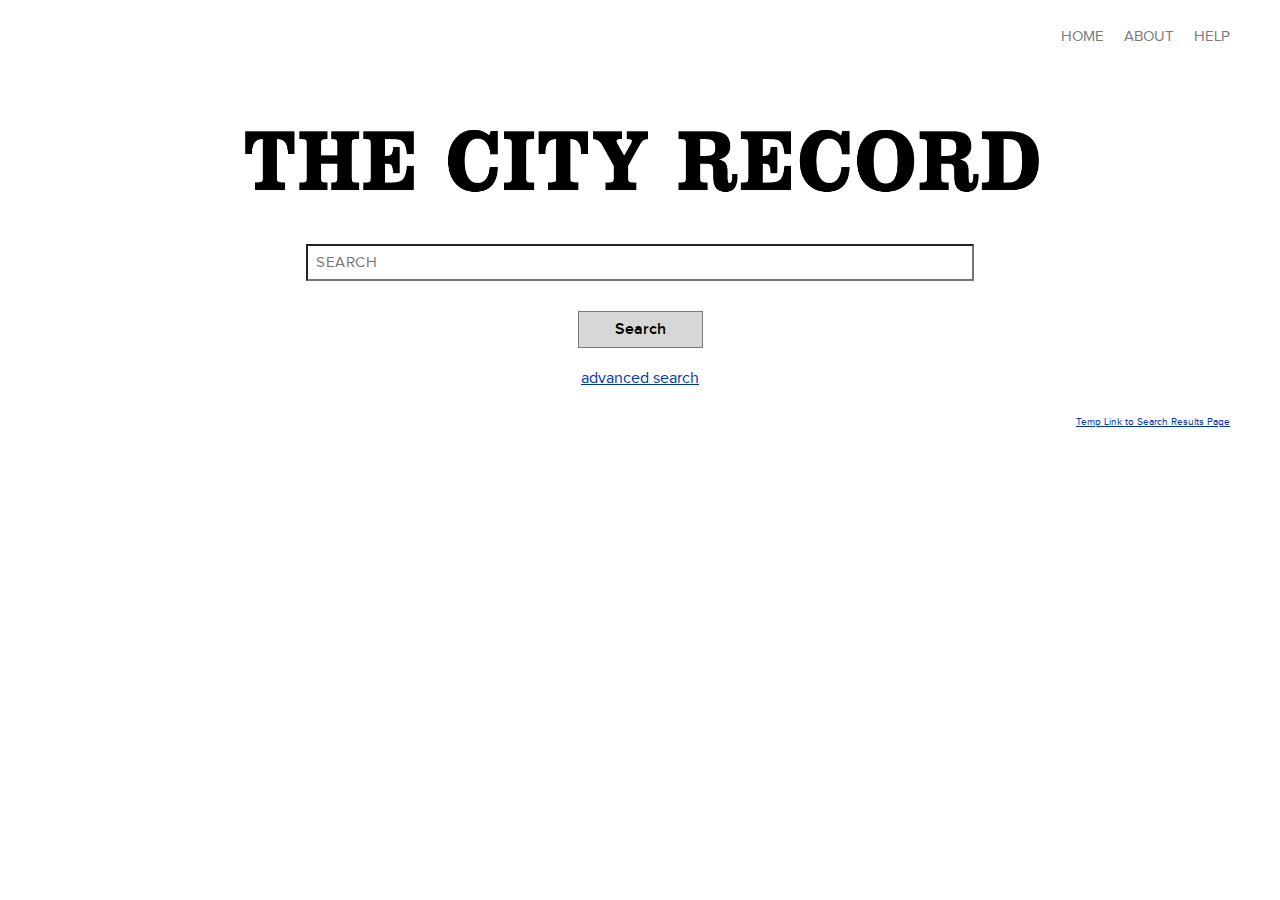
<file: index.html>
<!DOCTYPE html>
<!--[if lt IE 7]> <html class="no-js lt-ie9 lt-ie8 lt-ie7" lang="en"> <![endif]-->
<!--[if IE 7]>    <html class="no-js lt-ie9 lt-ie8" lang="en"> <![endif]-->
<!--[if IE 8]>    <html class="no-js lt-ie9" lang="en"> <![endif]-->
<!--[if gt IE 8]><!--> <html class="no-js" lang="en"> <!--<![endif]-->
<head>
  <meta charset="utf-8" />
  <meta http-equiv="x-ua-compatible" content="ie=edge" />
  <meta name="viewport" content="width=device-width, initial-scale=1, minimum-scale=1, maximum-scale=1" />
  <title>The City Record Prototype</title>
  <link rel="stylesheet" href="css/normalize.css">
  <!--[if (gt IE 8) | (IEMobile)]><!-->
  <link rel="stylesheet" href="css/unsemantic-grid-responsive.css" />
  <!--<![endif]-->
<!--[if (lt IE 9) & (!IEMobile)]>
  <link rel="stylesheet" href="./assets/stylesheets/ie.css" />
  <![endif]-->
  <link rel="stylesheet" href="css/style.css">
  <link rel="stylesheet" href="css/jquery-ui.min.css">
</head>

<body>
  <div id="wrapper">
    <nav class="grid-100 mobile-grid-100">
      <ul>
        <li><a href="index.html">Home</a></li>
        <li><a href="about.html">About</a></li>
        <li><a href="help.html">Help</a></li>
      </ul>
    </nav>
    <div class="grid-container">
      <!-- ******** Header******** -->
      <div class="grid-100 mobile-grid-100 header">
        <img class="logo" src="images/logo.png" alt="The City Record Logo">
      </div><!--//.grid-100 -->
      <!-- ******** End of Header ******** -->
      <!-- ******** Search Field ******** -->
      <div class="grid-20 hide-on-mobile">&nbsp;</div>
      <div class="grid-60 mobile-grid-100">
        <div class="grid-100 mobile-grid-100 search">
          <input type="text" placeholder="SEARCH" class="grid-100 mobile-grid-100">
        </div>
        <div class="grid-100 mobile-grid-100 submitSearch">
          <input type="submit" value="Search" class="grid-100 mobile-grid-100">
        </div>
      </div><!-- //search -->
      <div class="grid-20 hide-on-mobile">&nbsp;</div>
      <div id="advancedSearchOption" class="grid-100 mobile-grid-100">
        <a href="#" target="">advanced search</a>
      </div>
      <!-- ******** End of Search Field ******** -->

      <!-- ******** Advanced Search Field ******** -->
      <div id="advancedSearch" class="grid-100 mobile-grid-100">
        <p class="heading">Advanced Search Options</p>
        <!-- By Date -->
        <div class="dateSearch">
          <div class="grid-30 mobile-grid-100">
            <div class="grid-50 hide-on-mobile">&nbsp;</div>
            <p class="grid-50 mobile-grid-100 inputType">By Date</p>
          </div>
          <div class="grid-40 mobile-grid-90">
            <div class="grid-100 mobie-grid-100">
              <label for="from" class="grid-25 mobile-grid-25">From Date</label>
              <input type="text" name="from" id="from" class="grid-75 mobile-grid-75 fromDate" placeholder="06/24/1873">
            </div>
          </div>
          <div class="grid-30 hide-on-mobile">&nbsp;
            <!-- <img src="images/calendar_icon.png" alt="Calendar Icon" class="calendarIcon"> -->
          </div>

          <div class="clear"></div>

          <div class="grid-30 hide-on-mobile">&nbsp;</div>
          <div class="grid-40 mobile-grid-90">
            <div class="grid-100 mobile-grid-100">
              <label for="to" class="grid-25 mobile-grid-25">To Date</label>
              <input type="text" name="to" id="to" class="grid-75 mobile-grid-75 toDate" placeholder="03/31/1876">
            </div>
          </div>
          <div class="grid-30 hide-on-mobile">&nbsp;
           <!--  <img src="images/calendar_icon.png" alt="Calendar Icon" class="calendarIcon"> -->
          </div>

        </div><!-- //.date -->
        <div class="clear"></div>

        <!-- By Agency -->
        <div class="agencySearch">
          <div class="grid-30 mobile-grid-100">
            <div class="grid-50 hide-on-mobile">&nbsp;</div>
            <p class="grid-50 mobile-grid-100 inputType">By Agency</p>
          </div>
          <div class="grid-40 mobile-grid-100">
            <div class="grid-100 mobile-grid-100">
              <div class="grid-25 mobile-grid-25">&nbsp;</div>
              <select id="agencyList" class="grid-75 mobile-grid-75"></select>
              <span class="smallText"><i>press ctrl/cmd to select more than one item</i></span>
            </div>
          </div>
          <div class="grid-30 hide-on-mobile">&nbsp;</div>
        </div><!-- //.agency -->
        <div class="clear"></div>

        <!-- Borough -->
        <!-- <div class="boroughSearch">
          <div class="grid-30 mobile-grid-100">
            <div class="grid-50 hide-on-mobile">&nbsp;</div>
            <p class="grid-50 mobile-grid-100 inputType">Borough</p>
          </div>
          <div class="grid-40 mobile-grid-100 checkboxes"> -->
            <!-- Manhattan -->
            <!-- <div class="grid-100 mobile-grid-100">
              <div class="grid-25 mobile-grid-25">&nbsp;</div>
              <input type="checkbox" value="Manhattan">
              <label>Manhattan</label>
            </div> -->
            <!-- Brooklyn -->
           <!--  <div class="grid-100 mobile-grid-100">
              <div class="grid-25 mobile-grid-25">&nbsp;</div>
              <input type="checkbox" value="Brooklyn">
              <label>Brooklyn</label>
            </div> -->
            <!-- Queens -->
           <!--  <div class="grid-100 mobile-grid-100">
              <div class="grid-25 mobile-grid-25">&nbsp;</div>
              <input type="checkbox" value="Queens">
              <label>Queens</label>
            </div> -->
            <!-- Bronx -->
          <!--   <div class="grid-100 mobile-grid-100">
              <div class="grid-25 mobile-grid-25">&nbsp;</div>
              <input type="checkbox" value="Bronx">
              <label>Bronx</label>
            </div> -->
            <!-- Staten Island -->
            <!-- <div class="grid-100 mobile-grid-100">
              <div class="grid-25 mobile-grid-25">&nbsp;</div>
              <input type="checkbox" value="Staten Island">
              <label>Staten Island</label>
            </div>
          </div> -->
          <!-- //.checkboxes -->
         <!--  <div class="grid-30 hide-on-mobile">&nbsp;</div>
        </div> -->
        <!-- //.borough -->
        <!-- <div class="clear"></div> -->

        <!-- Location Keywords -->
        <div class="locationKeywordsSearch">
          <div class="grid-30 mobile-grid-100">
            <div class="grid-50 hide-on-mobile">&nbsp;</div>
            <p class="grid-50 mobile-grid-100 inputType">Location Keywords</p>
          </div>
          <div class="grid-40 mobile-grid-100">
            <div class="grid-100 mobile-grid-100">
              <div class="grid-25 mobile-grid-25">&nbsp;</div>
              <input type="text" placeholder="ex: Waverly Place" class="grid-75 mobile-grid-75 locationKeywords">
            </div>
          </div>
          <div class="grid-30 hide-on-mobile">&nbsp;</div>
        </div><!-- //.date -->
        <div class="clear"></div>

        <!-- Zip Code -->
<!--         <div class="zipCodeSearch">
          <div class="grid-30 mobile-grid-100">
            <div class="grid-50 hide-on-mobile">&nbsp;</div>
            <p class="grid-50 mobile-grid-100 inputType">Zip Code</p>
          </div>
          <div class="grid-40 mobile-grid-100">
            <div class="grid-100 mobile-grid-100">
              <div class="grid-25 mobile-grid-25">&nbsp;</div>
              <input type="text" class="grid-75 mobile-grid-75 zipCode">
            </div>
          </div>
          <div class="grid-30 hide-on-mobile">&nbsp;</div>
        </div> -->
        <!-- //.date -->
        <!-- <div class="clear"></div> -->

        <div class="grid-70 hide-on-mobile">&nbsp;</div>
        <div class="grid-30 mobile-grid-100">
          <input type="button" value="Cancel" id="cancelButton" class="grid-50 mobile-grid-50 cancelFilter" style="float: left;">
         <input type="submit" value="Apply" class="grid-50 mobile-grid-50 applyFilter">
       </div>

     </div><!-- //#advancedSearch -->

     <!-- ******** End of Advanced Search Field ******** -->

     <!-- TEMP ACCESS TO SEARCH RESULTS PAGE -->
     <div class="clear"></div>
     <a href="searchResults.html" style="float: right;  margin-top: 5px; margin-bottom: 20px; font-size: 10px;">Temp Link to Search Results Page</a>
     <!-- END TEMP ACCESS TO SEARCH RESULTS PAGE -->



   </div><!--//.grid-container -->
 </div><!-- //#wrapper -->
 <script src="javascripts/jquery-2.1.3.min.js"></script>
  <script src="javascripts/external/jquery/jquery.js"></script>
  <script src="javascripts/jquery-ui.min.js"></script>
  <script src="javascripts/advancedSearch.js"></script>
</body>
</html>
</file>
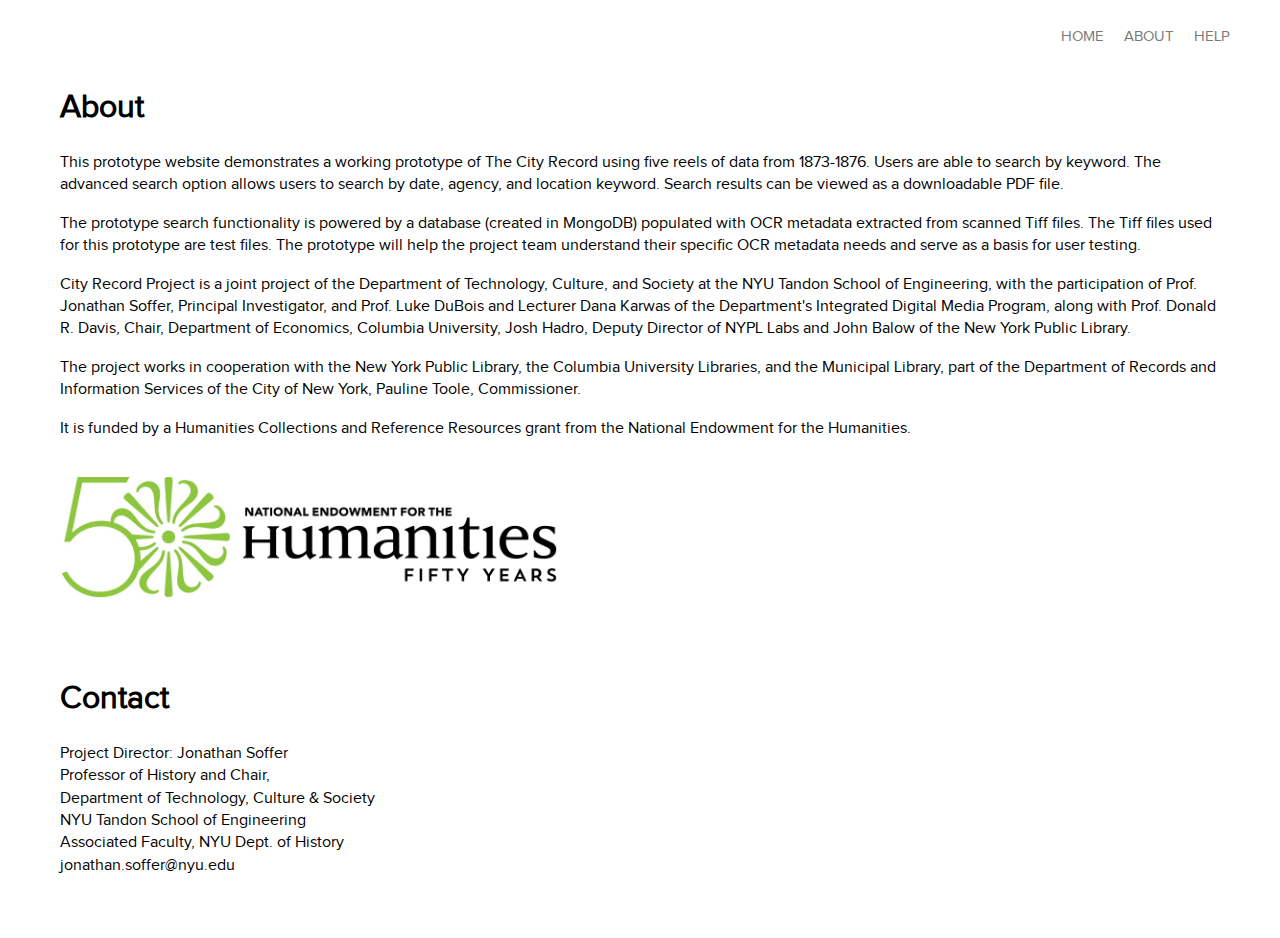
<file: about.html>
<!DOCTYPE html>
<!--[if lt IE 7]> <html class="no-js lt-ie9 lt-ie8 lt-ie7" lang="en"> <![endif]-->
<!--[if IE 7]>    <html class="no-js lt-ie9 lt-ie8" lang="en"> <![endif]-->
<!--[if IE 8]>    <html class="no-js lt-ie9" lang="en"> <![endif]-->
<!--[if gt IE 8]><!--> <html class="no-js" lang="en"> <!--<![endif]-->
<head>
  <meta charset="utf-8" />
  <meta http-equiv="x-ua-compatible" content="ie=edge" />
  <meta name="viewport" content="width=device-width, initial-scale=1, minimum-scale=1, maximum-scale=1" />
  <title>The City Record Prototype</title>
  <link rel="stylesheet" href="css/normalize.css">
  <!--[if (gt IE 8) | (IEMobile)]><!-->
  <link rel="stylesheet" href="css/unsemantic-grid-responsive.css" />
  <!--<![endif]-->
<!--[if (lt IE 9) & (!IEMobile)]>
  <link rel="stylesheet" href="./assets/stylesheets/ie.css" />
  <![endif]-->
  <link rel="stylesheet" href="css/style.css">
</head>

<body>
  <div id="wrapper">
    <nav class="grid-100 mobile-grid-100">
      <ul>
        <li><a href="index.html">Home</a></li>
        <li><a href="about.html">About</a></li>
        <li><a href="help.html">Help</a></li>
      </ul>
    </nav>
    <div class="grid-container">
      <!-- About Section -->
      <div id="about" class="grid-100 mobile-grid-100 aboutSection">
        <h1>About</h1>
        <p>This prototype website demonstrates a working prototype of The City Record using five reels of data from 1873-1876. Users are able to search by keyword. The advanced search option allows users to search by date, agency, and location keyword. Search results can be viewed as a downloadable PDF file.</p>

        <p>The prototype search functionality is powered by a database (created in MongoDB) populated with OCR metadata extracted from scanned Tiff files. The Tiff files used for this prototype are test files. The prototype will help the project team understand their specific OCR metadata needs and serve as a basis for user testing.</p>

        <p> City Record Project is a joint project of the Department of Technology, Culture, and Society at the NYU Tandon School of Engineering, with the participation of Prof. Jonathan Soffer, Principal Investigator, and Prof. Luke DuBois and Lecturer Dana Karwas of the Department's Integrated Digital Media Program, along with Prof. Donald R. Davis, Chair, Department of Economics, Columbia University,  Josh Hadro, Deputy Director of NYPL Labs and John Balow of the New York Public Library.</p>

        <p>The project works in cooperation with the New York Public Library, the Columbia University Libraries, and the Municipal Library, part of the Department of Records and Information Services of the City of New York, Pauline Toole, Commissioner.</p>

        <p>It is funded by a Humanities Collections and Reference Resources grant from the National Endowment for the Humanities. </p>

        <img src="images/neh_logo.jpg" alt="National Endowment for the Humanities - 50 Years">
      </div>
      <!-- End of About Section -->

      <!-- Contact Section -->
      <div class="grid-100 mobile-grid-100 contactSection">
        <h1>Contact</h1>
        <p>Project Director: Jonathan Soffer <br>
          Professor of History and Chair, <br>
          Department of Technology, Culture &amp; Society <br>
          NYU Tandon School of Engineering <br>
          Associated Faculty, NYU Dept. of History <br>
          jonathan.soffer@nyu.edu <br>
        </div>
        <br><br>
        <!-- End of Contact Section -->

        <!-- ******** End of Header and Nav ******** -->
      </div><!--//.grid-container -->
    </div><!-- //#wrapper -->
    <script src="javascripts/jquery-2.1.3.min.js"></script>
  </body>
  </html>
</file>
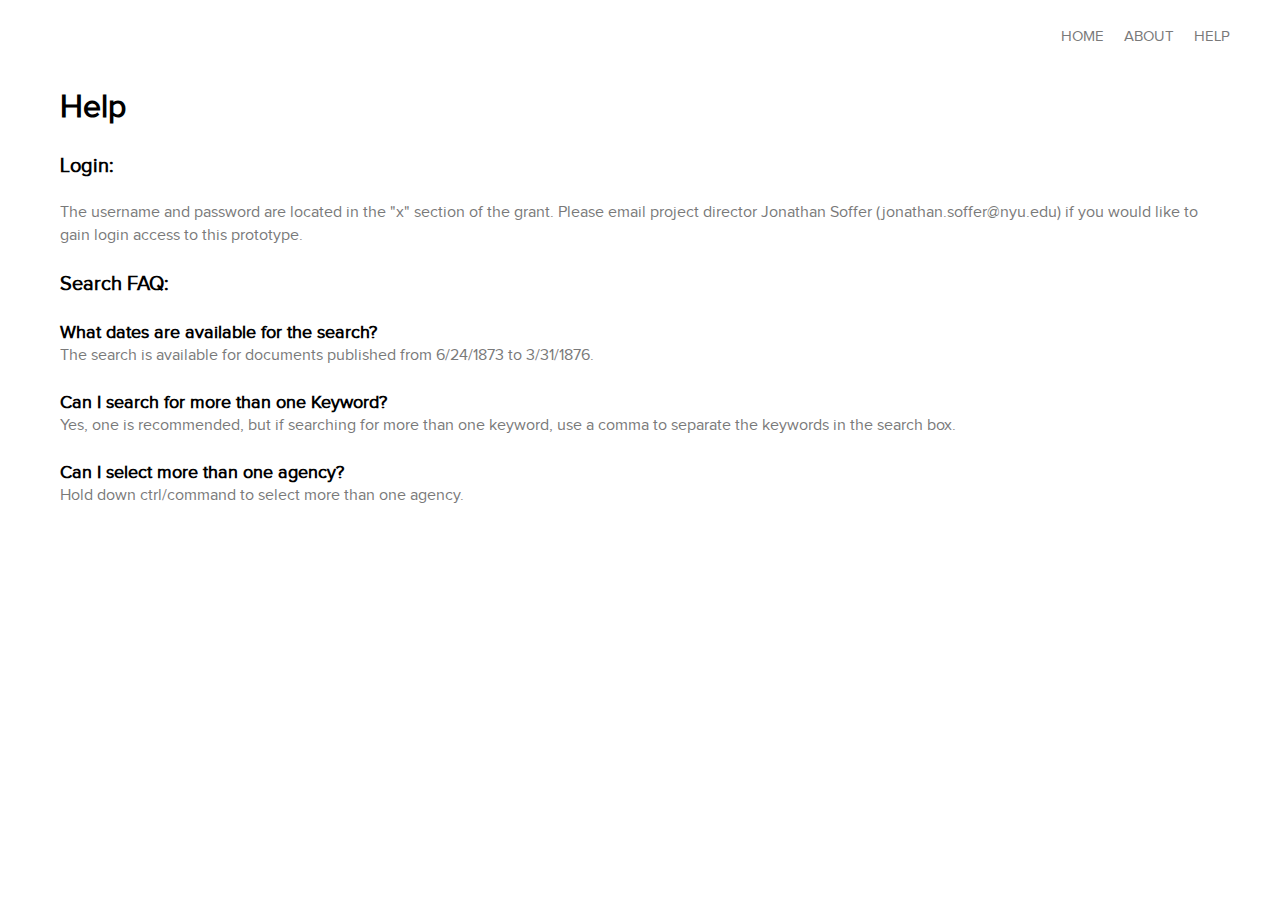
<file: help.html>
<!DOCTYPE html>
<!--[if lt IE 7]> <html class="no-js lt-ie9 lt-ie8 lt-ie7" lang="en"> <![endif]-->
<!--[if IE 7]>    <html class="no-js lt-ie9 lt-ie8" lang="en"> <![endif]-->
<!--[if IE 8]>    <html class="no-js lt-ie9" lang="en"> <![endif]-->
<!--[if gt IE 8]><!--> <html class="no-js" lang="en"> <!--<![endif]-->
<head>
  <meta charset="utf-8" />
  <meta http-equiv="x-ua-compatible" content="ie=edge" />
  <meta name="viewport" content="width=device-width, initial-scale=1, minimum-scale=1, maximum-scale=1" />
  <title>The City Record Prototype</title>
  <link rel="stylesheet" href="css/normalize.css">
  <!--[if (gt IE 8) | (IEMobile)]><!-->
  <link rel="stylesheet" href="css/unsemantic-grid-responsive.css" />
  <!--<![endif]-->
<!--[if (lt IE 9) & (!IEMobile)]>
  <link rel="stylesheet" href="./assets/stylesheets/ie.css" />
  <![endif]-->
  <link rel="stylesheet" href="css/style.css">
</head>

<body>
  <div id="wrapper">
    <nav class="grid-100 mobile-grid-100">
      <ul>
        <li><a href="index.html">Home</a></li>
        <li><a href="about.html">About</a></li>
        <li><a href="help.html">Help</a></li>
      </ul>
    </nav>
    <div class="grid-container">
        <!-- Help Section -->
        <div id="help" class="grid-100 mobile-grid-100 helpSection">
          <h1>Help</h1>
          <h3>Login:</h3><br>
          <p>The username and password are located in the "x" section of the grant. Please email project director Jonathan Soffer (jonathan.soffer@nyu.edu) if you would like to gain login access to this prototype. </p><br>
          <h3>Search FAQ:</h3><br>
          <h4>What dates are available for the search?</h4>
          <p>The search is available for documents published from 6/24/1873 to 3/31/1876.</p><br>
          <h4>Can I search for more than one Keyword?</h4>
          <p>Yes, one is recommended, but if searching for more than one keyword, use a comma to separate the keywords in the search box.</p><br>
          <h4>Can I select more than one agency?</h4>
          <p>Hold down ctrl/command to select more than one agency.</p>
        </div>
        <!-- End of About Section -->
          <!-- ******** End of Header and Nav ******** -->
        </div><!--//.grid-container -->
      </div><!-- //#wrapper -->
      <script src="javascripts/jquery-2.1.3.min.js"></script>
    </body>
    </html>
</file>
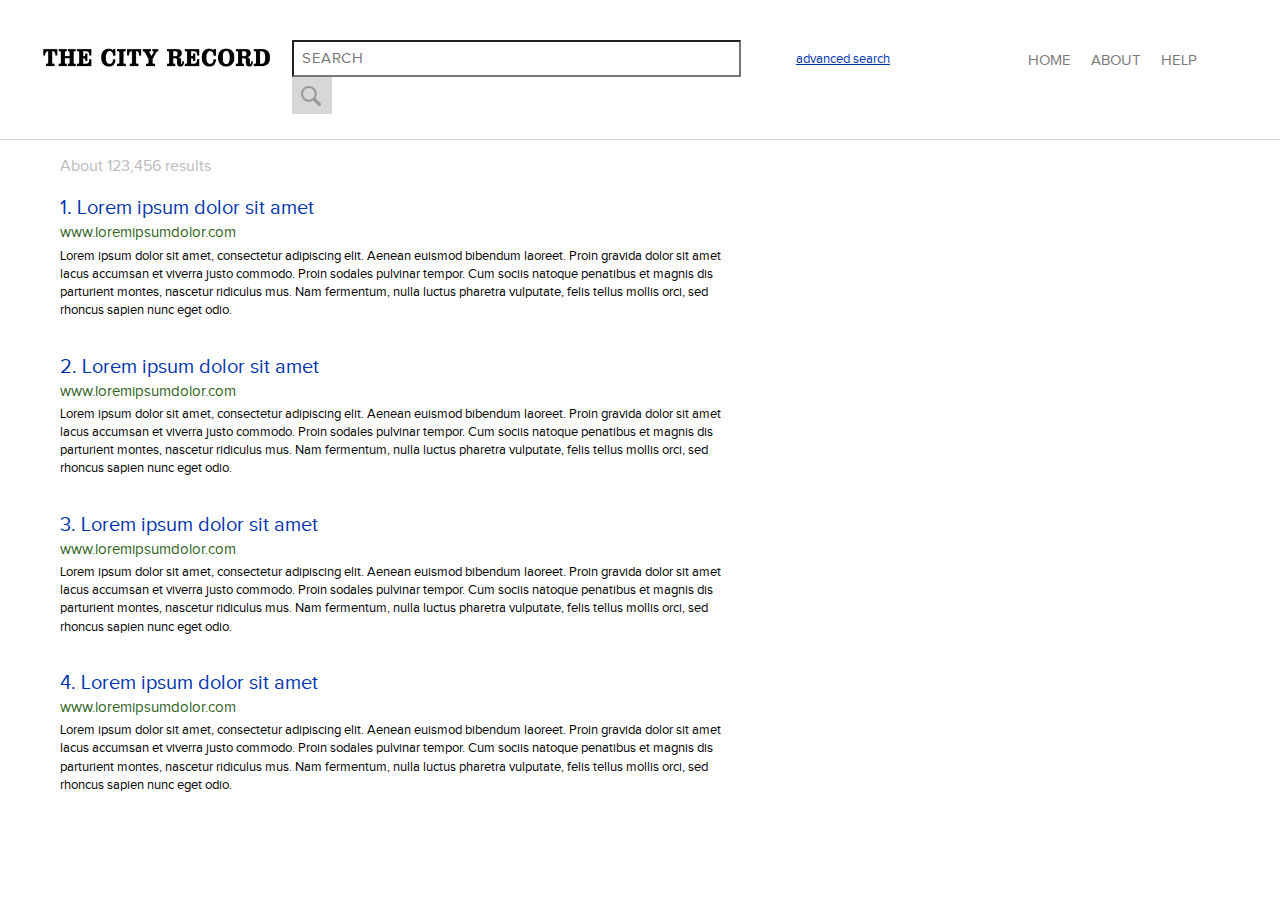
<file: searchResults.html>
<!DOCTYPE html>
<!--[if lt IE 7]> <html class="no-js lt-ie9 lt-ie8 lt-ie7" lang="en"> <![endif]-->
<!--[if IE 7]>    <html class="no-js lt-ie9 lt-ie8" lang="en"> <![endif]-->
<!--[if IE 8]>    <html class="no-js lt-ie9" lang="en"> <![endif]-->
<!--[if gt IE 8]><!--> <html class="no-js" lang="en"> <!--<![endif]-->
<head>
  <meta charset="utf-8" />
  <meta http-equiv="x-ua-compatible" content="ie=edge" />
  <meta name="viewport" content="width=device-width, initial-scale=1, minimum-scale=1, maximum-scale=1" />
  <title>The City Record Prototype</title>
  <link rel="stylesheet" href="css/normalize.css">
  <!--[if (gt IE 8) | (IEMobile)]><!-->
  <link rel="stylesheet" href="css/unsemantic-grid-responsive.css" />
  <!--<![endif]-->
<!--[if (lt IE 9) & (!IEMobile)]>
  <link rel="stylesheet" href="./assets/stylesheets/ie.css" />
  <![endif]-->
  <link rel="stylesheet" href="css/style.css">
  <link rel="stylesheet" href="css/jquery-ui.min.css">
</head>

<body>
  <div id="wrapper">
    <!-- ******** Logo and Search Header******** -->
    <div class="grid-100 mobile-grid-100 searchResultsHeader">
      <a href="search.html" class="logo grid-20 mobile-grid-100"><img src="images/logo.png" alt="The City Record Logo"></a>
      <div class="grid-40 mobile-grid-100 newSearch">
        <input type="text" placeholder="SEARCH">
        <input type="submit" value="Search">
      </div><!-- //grid-50 -->
      <div id="advancedSearchOption" class="grid-10 mobile-grid-100 newAdvancedSearchOption">
        <a href="#" target="" class="">advanced search</a>
      </div>
      <div class="grid-25">
        <nav class="grid-100 mobile-grid-100">
          <ul>
            <li><a href="index.html">Home</a></li>
            <li><a href="about.html">About</a></li>
            <li><a href="help.html">Help</a></li>
          </ul>
        </nav>
      </div>
    </div><!--//.grid-100 .searchResultsHeader-->

    <div id="advancedSearch" class="grid-100 mobile-grid-100 newAdvancedSearch">
      <p class="heading">Advanced Search Options</p>
      <!-- By Date -->
      <div class="dateSearch">
        <div class="grid-30 mobile-grid-100">
          <div class="grid-50 hide-on-mobile">&nbsp;</div>
          <p class="grid-50 mobile-grid-100 inputType">By Date</p>
        </div>
        <div class="grid-40 mobile-grid-90">
          <div class="grid-100 mobie-grid-100">
            <label for="from" class="grid-25 mobile-grid-25">From Date</label>
            <input type="text" name="from" id="from" class="grid-75 mobile-grid-75 fromDate" placeholder="06/24/1873">
          </div>
        </div>
        <div class="grid-30 hide-on-mobile">&nbsp;
          <!-- <img src="images/calendar_icon.png" alt="Calendar Icon" class="calendarIcon"> -->
        </div>

        <div class="clear"></div>

        <div class="grid-30 hide-on-mobile">&nbsp;</div>
        <div class="grid-40 mobile-grid-90">
          <div class="grid-100 mobile-grid-100">
            <label for="to" class="grid-25 mobile-grid-25">To Date</label>
            <input type="text" name="to" id="to" class="grid-75 mobile-grid-75 toDate" placeholder="03/31/1876">
          </div>
        </div>
        <div class="grid-30 hide-on-mobile">&nbsp;
         <!--  <img src="images/calendar_icon.png" alt="Calendar Icon" class="calendarIcon"> -->
       </div>

     </div><!-- //.date -->
     <div class="clear"></div>

     <!-- By Agency -->
     <div class="agencySearch">
      <div class="grid-30 mobile-grid-100">
        <div class="grid-50 hide-on-mobile">&nbsp;</div>
        <p class="grid-50 mobile-grid-100 inputType">By Agency</p>
      </div>
      <div class="grid-40 mobile-grid-100">
        <div class="grid-100 mobile-grid-100">
          <div class="grid-25 mobile-grid-25">&nbsp;</div>
          <select id="agencyList" class="grid-75 mobile-grid-75"></select>
          <span class="smallText"><i>press ctrl/cmd to select more than one item</i></span>
        </div>
      </div>
      <div class="grid-30 hide-on-mobile">&nbsp;</div>
    </div><!-- //.agency -->
    <div class="clear"></div>

    <!-- Borough -->
        <!-- <div class="boroughSearch">
          <div class="grid-30 mobile-grid-100">
            <div class="grid-50 hide-on-mobile">&nbsp;</div>
            <p class="grid-50 mobile-grid-100 inputType">Borough</p>
          </div>
          <div class="grid-40 mobile-grid-100 checkboxes"> -->
            <!-- Manhattan -->
            <!-- <div class="grid-100 mobile-grid-100">
              <div class="grid-25 mobile-grid-25">&nbsp;</div>
              <input type="checkbox" value="Manhattan">
              <label>Manhattan</label>
            </div> -->
            <!-- Brooklyn -->
           <!--  <div class="grid-100 mobile-grid-100">
              <div class="grid-25 mobile-grid-25">&nbsp;</div>
              <input type="checkbox" value="Brooklyn">
              <label>Brooklyn</label>
            </div> -->
            <!-- Queens -->
           <!--  <div class="grid-100 mobile-grid-100">
              <div class="grid-25 mobile-grid-25">&nbsp;</div>
              <input type="checkbox" value="Queens">
              <label>Queens</label>
            </div> -->
            <!-- Bronx -->
          <!--   <div class="grid-100 mobile-grid-100">
              <div class="grid-25 mobile-grid-25">&nbsp;</div>
              <input type="checkbox" value="Bronx">
              <label>Bronx</label>
            </div> -->
            <!-- Staten Island -->
            <!-- <div class="grid-100 mobile-grid-100">
              <div class="grid-25 mobile-grid-25">&nbsp;</div>
              <input type="checkbox" value="Staten Island">
              <label>Staten Island</label>
            </div>
          </div> -->
          <!-- //.checkboxes -->
         <!--  <div class="grid-30 hide-on-mobile">&nbsp;</div>
       </div> -->
       <!-- //.borough -->
       <!-- <div class="clear"></div> -->

       <!-- Location Keywords -->
       <div class="locationKeywordsSearch">
        <div class="grid-30 mobile-grid-100">
          <div class="grid-50 hide-on-mobile">&nbsp;</div>
          <p class="grid-50 mobile-grid-100 inputType">Location Keywords</p>
        </div>
        <div class="grid-40 mobile-grid-100">
          <div class="grid-100 mobile-grid-100">
            <div class="grid-25 mobile-grid-25">&nbsp;</div>
            <input type="text" placeholder="ex: Waverly Place" class="grid-75 mobile-grid-75 locationKeywords">
          </div>
        </div>
        <div class="grid-30 hide-on-mobile">&nbsp;</div>
      </div><!-- //.date -->
      <div class="clear"></div>

      <!-- Zip Code -->
<!--         <div class="zipCodeSearch">
          <div class="grid-30 mobile-grid-100">
            <div class="grid-50 hide-on-mobile">&nbsp;</div>
            <p class="grid-50 mobile-grid-100 inputType">Zip Code</p>
          </div>
          <div class="grid-40 mobile-grid-100">
            <div class="grid-100 mobile-grid-100">
              <div class="grid-25 mobile-grid-25">&nbsp;</div>
              <input type="text" class="grid-75 mobile-grid-75 zipCode">
            </div>
          </div>
          <div class="grid-30 hide-on-mobile">&nbsp;</div>
        </div> -->
        <!-- //.date -->
        <!-- <div class="clear"></div> -->

        <div class="grid-70 hide-on-mobile">&nbsp;</div>
        <div class="grid-30 mobile-grid-100">
          <input type="button" value="Cancel" id="cancelButton" class="grid-50 mobile-grid-50 cancelFilter" style="float: left;">
          <input type="submit" value="Apply" class="grid-50 mobile-grid-50 applyFilter">
        </div>

      </div><!-- //#newAdvancedSearch -->
      <div class="grayLine"></div>
      <!-- ******** End of Logo and Search Header ******** -->
      <div class="grid-container searchResults">
        <!-- ******** Search Results ******** -->
        <p class="grid-100 mobile-grid-100 resultCount">About 123,456 results</p>
        <div class="grid-60 mobile-grid-100 result">
          <div><a href="" id="testModal" class="resultTitle">1. Lorem ipsum dolor sit amet</a></div>
          <div><a href="" class="resultLink">www.loremipsumdolor.com</a></div>
          <p>Lorem ipsum dolor sit amet, consectetur adipiscing elit. Aenean euismod bibendum laoreet. Proin gravida dolor sit amet lacus accumsan et viverra justo commodo. Proin sodales pulvinar tempor. Cum sociis natoque penatibus et magnis dis parturient montes, nascetur ridiculus mus. Nam fermentum, nulla luctus pharetra vulputate, felis tellus mollis orci, sed rhoncus sapien nunc eget odio.</p>
        </div><!-- //.result -->

        <div id="dialog" title="">
         <div><iframe src="http://cityrecord.magnet.nyu.edu/NYU_14_251_01/reel_8000/PDFs/cityrecord_18730624.pdf"></iframe></div>
      </div>

      <div class="grid-60 mobile-grid-100 result">
        <div><a href="" class="resultTitle">2. Lorem ipsum dolor sit amet</a></div>
        <div><a href="" class="resultLink">www.loremipsumdolor.com</a></div>
        <p>Lorem ipsum dolor sit amet, consectetur adipiscing elit. Aenean euismod bibendum laoreet. Proin gravida dolor sit amet lacus accumsan et viverra justo commodo. Proin sodales pulvinar tempor. Cum sociis natoque penatibus et magnis dis parturient montes, nascetur ridiculus mus. Nam fermentum, nulla luctus pharetra vulputate, felis tellus mollis orci, sed rhoncus sapien nunc eget odio.</p>
      </div><!-- //.result -->

      <div class="grid-60 mobile-grid-100 result">
        <div><a href="" class="resultTitle">3. Lorem ipsum dolor sit amet</a></div>
        <div><a href="" class="resultLink">www.loremipsumdolor.com</a></div>
        <p>Lorem ipsum dolor sit amet, consectetur adipiscing elit. Aenean euismod bibendum laoreet. Proin gravida dolor sit amet lacus accumsan et viverra justo commodo. Proin sodales pulvinar tempor. Cum sociis natoque penatibus et magnis dis parturient montes, nascetur ridiculus mus. Nam fermentum, nulla luctus pharetra vulputate, felis tellus mollis orci, sed rhoncus sapien nunc eget odio.</p>
      </div><!-- //.result -->

      <div class="grid-60 mobile-grid-100 result">
        <div><a href="" class="resultTitle">4. Lorem ipsum dolor sit amet</a></div>
        <div><a href="" class="resultLink">www.loremipsumdolor.com</a></div>
        <p>Lorem ipsum dolor sit amet, consectetur adipiscing elit. Aenean euismod bibendum laoreet. Proin gravida dolor sit amet lacus accumsan et viverra justo commodo. Proin sodales pulvinar tempor. Cum sociis natoque penatibus et magnis dis parturient montes, nascetur ridiculus mus. Nam fermentum, nulla luctus pharetra vulputate, felis tellus mollis orci, sed rhoncus sapien nunc eget odio.</p>
      </div><!-- //.result -->
      <!-- ******** End of Search Results ******** -->

    </div><!--//.grid-container -->
  </div><!-- //#wrapper -->
  <script src="javascripts/jquery-2.1.3.min.js"></script>
  <script src="javascripts/external/jquery/jquery.js"></script>
  <script src="javascripts/jquery-ui.min.js"></script>
  <script src="javascripts/advancedSearch.js"></script>
</body>
</html>
</file>
<file: css/style.css>
@font-face {
  font-family: 'proxima_novalight_italic';
  src: url("../fonts/proxima_nova_light_it-webfont.eot");
  src: url("../fonts/proxima_nova_light_it-webfont.eot?#iefix") format("embedded-opentype"), url("../fonts/proxima_nova_light_it-webfont.woff") format("woff"), url("../fonts/proxima_nova_light_it-webfont.ttf") format("truetype"), url("../fonts/proxima_nova_light_it-webfont.svg#proxima_novalight_italic") format("svg");
  font-weight: normal;
  font-style: normal;
}

@font-face {
  font-family: 'proxima_novalight';
  src: url("../fonts/proxima_nova_light-webfont.eot");
  src: url("../fonts/proxima_nova_light-webfont.eot?#iefix") format("embedded-opentype"), url("../fonts/proxima_nova_light-webfont.woff") format("woff"), url("../fonts/proxima_nova_light-webfont.ttf") format("truetype"), url("../fonts/proxima_nova_light-webfont.svg#proxima_novalight") format("svg");
  font-weight: normal;
  font-style: normal;
}

@font-face {
  font-family: 'proxima_novaregular_italic';
  src: url("../fonts/proxima_nova_reg_it-webfont.eot");
  src: url("../fonts/proxima_nova_reg_it-webfont.eot?#iefix") format("embedded-opentype"), url("../fonts/proxima_nova_reg_it-webfont.woff") format("woff"), url("../fonts/proxima_nova_reg_it-webfont.ttf") format("truetype"), url("../fonts/proxima_nova_reg_it-webfont.svg#proxima_novaregular_italic") format("svg");
  font-weight: normal;
  font-style: normal;
}

@font-face {
  font-family: 'proxima_nova_rgregular';
  src: url("../fonts/proxima_nova_reg-webfont.eot");
  src: url("../fonts/proxima_nova_reg-webfont.eot?#iefix") format("embedded-opentype"), url("../fonts/proxima_nova_reg-webfont.woff") format("woff"), url("../fonts/proxima_nova_reg-webfont.ttf") format("truetype"), url("../fonts/proxima_nova_reg-webfont.svg#proxima_nova_rgregular") format("svg");
  font-weight: normal;
  font-style: normal;
}

@font-face {
  font-family: 'proxima_novasemibold_italic';
  src: url("../fonts/proxima_nova_sbold_it-webfont.eot");
  src: url("../fonts/proxima_nova_sbold_it-webfont.eot?#iefix") format("embedded-opentype"), url("../fonts/proxima_nova_sbold_it-webfont.woff") format("woff"), url("../fonts/proxima_nova_sbold_it-webfont.ttf") format("truetype"), url("../fonts/proxima_nova_sbold_it-webfont.svg#proxima_novasemibold_italic") format("svg");
  font-weight: normal;
  font-style: normal;
}

@font-face {
  font-family: 'proxima_novasemibold';
  src: url("../fonts/proxima_nova_sbold-webfont.eot");
  src: url("../fonts/proxima_nova_sbold-webfont.eot?#iefix") format("embedded-opentype"), url("../fonts/proxima_nova_sbold-webfont.woff") format("woff"), url("../fonts/proxima_nova_sbold-webfont.ttf") format("truetype"), url("../fonts/proxima_nova_sbold-webfont.svg#proxima_novasemibold") format("svg");
  font-weight: normal;
  font-style: normal;
}

/* line 46, ../sass/style.scss */
* {
  -moz-box-sizing: border-box;
  /* Firexfox */
  -webkit-box-sizing: border-box;
  /* Safari/Chrome/iOS/Android */
  box-sizing: border-box;
  /* IE */
}

/* line 53, ../sass/style.scss */
.clearfix:after {
  content: ".";
  display: block;
  clear: both;
  visibility: hidden;
  line-height: 0;
  height: 0;
}

/* line 62, ../sass/style.scss */
.clear {
  clear: both;
}

/* line 66, ../sass/style.scss */
.alignright {
  float: right;
  padding: 0 0 10px 10px;
}

/* line 71, ../sass/style.scss */
.alignleft {
  float: left;
  padding: 0 10px 10px 0;
}

/* line 78, ../sass/style.scss */
body, h1, h2, h3, h4 {
  font-family: 'proxima_nova_rgregular', sans-serif;
}

/* line 82, ../sass/style.scss */
body {
  font-size: 100%;
  width: 100%;
  line-height: 1.4;
}

/* line 88, ../sass/style.scss */
a {
  color: #0033ae;
}

/* line 92, ../sass/style.scss */
label {
  display: block;
  font-size: 18px;
  line-height: 2.2;
}

/* line 98, ../sass/style.scss */
input[type="text"], input[type="password"] {
  font-family: 'proxima_nova_rgregular', sans-serif;
  letter-spacing: .5px;
  display: block;
  margin: 0;
  font-size: 15px;
  appearance: none;
  box-shadow: none;
  border-radius: none;
  padding: 8px;
}

/* line 110, ../sass/style.scss */
input[type="submit"], input[type="button"] {
  font-family: "proxima_novasemibold", sans-serif;
  display: block;
  padding: 8px 10px;
  box-shadow: none;
  background-color: #d7d7d7;
  border: 1px solid #797979;
  max-width: 125px;
  margin: auto;
  float: inherit;
}
/* line 120, ../sass/style.scss */
input[type="submit"]:hover, input[type="button"]:hover {
  background-color: #bbbbbb;
}

/* line 126, ../sass/style.scss */
nav ul {
  float: right;
  margin-right: 30px;
}
/* line 129, ../sass/style.scss */
nav ul li {
  float: left;
  display: block;
  padding: 10px 10px 0 10px;
}
/* line 133, ../sass/style.scss */
nav ul li a {
  text-decoration: none;
  color: #797979;
  text-transform: uppercase;
  font-size: 15px;
}
/* line 138, ../sass/style.scss */
nav ul li a:hover {
  text-decoration: underline;
  color: #797979;
}

/* line 149, ../sass/style.scss */
div.header {
  margin-top: 50px;
}
/* line 151, ../sass/style.scss */
div.header img.logo {
  width: 70%;
  margin: auto;
  display: block;
}

/* line 159, ../sass/style.scss */
.login {
  margin-top: 50px;
}
/* line 161, ../sass/style.scss */
.login .username, .login .password {
  margin-bottom: 20px;
}
/* line 165, ../sass/style.scss */
.login .submitLogin .helperText {
  font-size: 12px;
  margin-top: 20px;
  text-align: center;
}

/* line 175, ../sass/style.scss */
.aboutSection img {
  width: 500px;
  margin-top: 20px;
  margin-bottom: 50px;
}

/* line 183, ../sass/style.scss */
.search {
  margin-top: 40px;
  margin-bottom: 30px;
}

/* line 189, ../sass/style.scss */
#advancedSearchOption a {
  text-align: center;
  margin-top: 20px;
  margin-bottom: 20px;
  display: block;
}

/* line 197, ../sass/style.scss */
#advancedSearch, #newAdvancedSearch {
  background-color: #f1f1f1;
  border: 1px solid #797979;
  padding: 20px;
  display: none;
}
/* line 202, ../sass/style.scss */
#advancedSearch .agencySearch, #advancedSearch .boroughSearch, #advancedSearch .locationKeywordsSearch, #advancedSearch .zipCodeSearch, #newAdvancedSearch .agencySearch, #newAdvancedSearch .boroughSearch, #newAdvancedSearch .locationKeywordsSearch, #newAdvancedSearch .zipCodeSearch {
  margin-top: 20px;
}
/* line 205, ../sass/style.scss */
#advancedSearch .heading, #newAdvancedSearch .heading {
  font-family: "proxima_novasemibold", sans-serif;
  margin-top: 0;
  font-size: 20px;
}
/* line 210, ../sass/style.scss */
#advancedSearch .inputType, #newAdvancedSearch .inputType {
  font-size: 18px;
  text-align: left;
  padding: 0;
  margin: 10px 0 0 0;
}
/* line 216, ../sass/style.scss */
#advancedSearch label, #newAdvancedSearch label {
  float: left;
}
/* line 219, ../sass/style.scss */
#advancedSearch input[type="text"], #newAdvancedSearch input[type="text"] {
  margin-bottom: 20px;
}
/* line 222, ../sass/style.scss */
#advancedSearch .smallText, #newAdvancedSearch .smallText {
  font-size: 14px;
}
/* line 226, ../sass/style.scss */
#advancedSearch .dateSearch .calendarIcon, #newAdvancedSearch .dateSearch .calendarIcon {
  width: 35px;
  margin-top: 2px;
}
/* line 237, ../sass/style.scss */
#advancedSearch .boroughSearch .checkboxes, #newAdvancedSearch .boroughSearch .checkboxes {
  margin-top: 12px;
}
/* line 240, ../sass/style.scss */
#advancedSearch .boroughSearch label, #newAdvancedSearch .boroughSearch label {
  display: block;
  line-height: normal;
  margin-bottom: 5px;
}
/* line 245, ../sass/style.scss */
#advancedSearch .boroughSearch input[type="checkbox"], #newAdvancedSearch .boroughSearch input[type="checkbox"] {
  display: block;
  float: left;
  margin-top: 3px;
  margin-right: 10px;
}
/* line 252, ../sass/style.scss */
#advancedSearch .applyFilter, #newAdvancedSearch .applyFilter {
  float: right;
}
/* line 255, ../sass/style.scss */
#advancedSearch .cancelFilter, #newAdvancedSearch .cancelFilter {
  margin-left: 60px;
}

/* line 261, ../sass/style.scss */
#ui-datepicker-div {
  width: 312px;
}

/* line 266, ../sass/style.scss */
#dialog {
  font-family: 'proxima_nova_rgregular', sans-serif;
}
/* line 268, ../sass/style.scss */
#dialog iframe {
  width: 100%;
  min-height: 625px;
}

/* line 273, ../sass/style.scss */
.ui-widget-overlay {
  background: #797979 !important;
  opacity: 0.3 !important;
}

/* line 278, ../sass/style.scss */
.ui-dialog {
  height: 92% !important;
  width: 95% !important;
  top: 30px !important;
  left: 35px !important;
}

/* line 286, ../sass/style.scss */
.searchResultsHeader {
  margin-top: 40px;
  margin-bottom: 5px;
  padding-bottom: 20px;
}
/* line 290, ../sass/style.scss */
.searchResultsHeader .logo {
  margin-top: 4px;
  margin-left: 20px;
}
/* line 293, ../sass/style.scss */
.searchResultsHeader .logo img {
  width: 100%;
  display: block;
}
/* line 298, ../sass/style.scss */
.searchResultsHeader input[type="text"] {
  font-size: 15px;
  width: 92.7%;
  float: left;
}
/* line 303, ../sass/style.scss */
.searchResultsHeader input[type="submit"], .searchResultsHeader input[type="button"] {
  text-indent: 100%;
  white-space: nowrap;
  overflow: hidden;
  text-indent: 170%;
  width: 40px;
  height: 37px;
  padding: 10px;
  background: url("../images/search.png") no-repeat;
  background-size: 20px;
  background-position: 8px;
  border: 1px solid #d7d7d7;
  background-color: #d7d7d7;
}
/* line 314, ../sass/style.scss */
.searchResultsHeader input[type="submit"]:hover, .searchResultsHeader input[type="button"]:hover {
  background-color: #bbbbbb;
}
/* line 320, ../sass/style.scss */
.searchResultsHeader #advancedSearchOption.newAdvancedSearchOption a {
  margin-top: 10px;
  color: #0033ae;
  text-decoration: underline;
  text-align: left;
  font-size: 13px;
}
/* line 330, ../sass/style.scss */
.searchResultsHeader nav ul {
  margin: 0;
  padding: 0;
}
/* line 333, ../sass/style.scss */
.searchResultsHeader nav ul li {
  padding: 0 10px;
  margin-top: 10px;
}

/* line 343, ../sass/style.scss */
#advancedSearch.newAdvancedSearch .heading {
  margin-left: 22px;
}
/* line 346, ../sass/style.scss */
#advancedSearch.newAdvancedSearch .cancelFilter {
  margin-left: 138px;
}

/* line 352, ../sass/style.scss */
.grayLine {
  background-color: #d7d7d7;
  height: 1px;
}

/* line 358, ../sass/style.scss */
.searchResults .resultCount {
  color: #bbbbbb;
}
/* line 361, ../sass/style.scss */
.searchResults .result {
  padding-bottom: 20px;
}
/* line 363, ../sass/style.scss */
.searchResults .result a.resultTitle {
  margin: 0;
  color: #0033ae;
  text-decoration: none;
  font-size: 20px;
}
/* line 368, ../sass/style.scss */
.searchResults .result a.resultTitle:hover {
  text-decoration: underline;
}
/* line 372, ../sass/style.scss */
.searchResults .result a.resultLink {
  margin: 0;
  color: #2f6120;
  text-decoration: none;
  font-size: 15px;
}
/* line 378, ../sass/style.scss */
.searchResults .result p {
  margin-top: 2px;
  font-size: 13px;
}

/* line 388, ../sass/style.scss */
#help h3, #help h4, #help p {
  margin: 0;
  padding: 0;
}
/* line 392, ../sass/style.scss */
#help h3 {
  font-size: 20px;
}
/* line 395, ../sass/style.scss */
#help h4 {
  font-size: 18px;
}
/* line 398, ../sass/style.scss */
#help p {
  color: #797979;
}
</file>
<file: css/unsemantic-grid-responsive.css>
/* ============================================ */
/* This file has a mobile-to-desktop breakpoint */
/* ============================================ */
@media screen and (max-width: 400px) {
  @-ms-viewport {
    width: 320px;
  }
}
.clear {
  clear: both;
  display: block;
  overflow: hidden;
  visibility: hidden;
  width: 0;
  height: 0;
}

.grid-container:before, .grid-5:before, .mobile-grid-5:before, .grid-10:before, .mobile-grid-10:before, .grid-15:before, .mobile-grid-15:before, .grid-20:before, .mobile-grid-20:before, .grid-25:before, .mobile-grid-25:before, .grid-30:before, .mobile-grid-30:before, .grid-35:before, .mobile-grid-35:before, .grid-40:before, .mobile-grid-40:before, .grid-45:before, .mobile-grid-45:before, .grid-50:before, .mobile-grid-50:before, .grid-55:before, .mobile-grid-55:before, .grid-60:before, .mobile-grid-60:before, .grid-65:before, .mobile-grid-65:before, .grid-70:before, .mobile-grid-70:before, .grid-75:before, .mobile-grid-75:before, .grid-80:before, .mobile-grid-80:before, .grid-85:before, .mobile-grid-85:before, .grid-90:before, .mobile-grid-90:before, .grid-95:before, .mobile-grid-95:before, .grid-100:before, .mobile-grid-100:before, .grid-33:before, .mobile-grid-33:before, .grid-66:before, .mobile-grid-66:before, .clearfix:before,
.grid-container:after,
.grid-5:after,
.mobile-grid-5:after,
.grid-10:after,
.mobile-grid-10:after,
.grid-15:after,
.mobile-grid-15:after,
.grid-20:after,
.mobile-grid-20:after,
.grid-25:after,
.mobile-grid-25:after,
.grid-30:after,
.mobile-grid-30:after,
.grid-35:after,
.mobile-grid-35:after,
.grid-40:after,
.mobile-grid-40:after,
.grid-45:after,
.mobile-grid-45:after,
.grid-50:after,
.mobile-grid-50:after,
.grid-55:after,
.mobile-grid-55:after,
.grid-60:after,
.mobile-grid-60:after,
.grid-65:after,
.mobile-grid-65:after,
.grid-70:after,
.mobile-grid-70:after,
.grid-75:after,
.mobile-grid-75:after,
.grid-80:after,
.mobile-grid-80:after,
.grid-85:after,
.mobile-grid-85:after,
.grid-90:after,
.mobile-grid-90:after,
.grid-95:after,
.mobile-grid-95:after,
.grid-100:after,
.mobile-grid-100:after,
.grid-33:after,
.mobile-grid-33:after,
.grid-66:after,
.mobile-grid-66:after,
.clearfix:after {
  content: ".";
  display: block;
  overflow: hidden;
  visibility: hidden;
  font-size: 0;
  line-height: 0;
  width: 0;
  height: 0;
}

.grid-container:after, .grid-5:after, .mobile-grid-5:after, .grid-10:after, .mobile-grid-10:after, .grid-15:after, .mobile-grid-15:after, .grid-20:after, .mobile-grid-20:after, .grid-25:after, .mobile-grid-25:after, .grid-30:after, .mobile-grid-30:after, .grid-35:after, .mobile-grid-35:after, .grid-40:after, .mobile-grid-40:after, .grid-45:after, .mobile-grid-45:after, .grid-50:after, .mobile-grid-50:after, .grid-55:after, .mobile-grid-55:after, .grid-60:after, .mobile-grid-60:after, .grid-65:after, .mobile-grid-65:after, .grid-70:after, .mobile-grid-70:after, .grid-75:after, .mobile-grid-75:after, .grid-80:after, .mobile-grid-80:after, .grid-85:after, .mobile-grid-85:after, .grid-90:after, .mobile-grid-90:after, .grid-95:after, .mobile-grid-95:after, .grid-100:after, .mobile-grid-100:after, .grid-33:after, .mobile-grid-33:after, .grid-66:after, .mobile-grid-66:after, .clearfix:after {
  clear: both;
}

.grid-container, .grid-5, .mobile-grid-5, .grid-10, .mobile-grid-10, .grid-15, .mobile-grid-15, .grid-20, .mobile-grid-20, .grid-25, .mobile-grid-25, .grid-30, .mobile-grid-30, .grid-35, .mobile-grid-35, .grid-40, .mobile-grid-40, .grid-45, .mobile-grid-45, .grid-50, .mobile-grid-50, .grid-55, .mobile-grid-55, .grid-60, .mobile-grid-60, .grid-65, .mobile-grid-65, .grid-70, .mobile-grid-70, .grid-75, .mobile-grid-75, .grid-80, .mobile-grid-80, .grid-85, .mobile-grid-85, .grid-90, .mobile-grid-90, .grid-95, .mobile-grid-95, .grid-100, .mobile-grid-100, .grid-33, .mobile-grid-33, .grid-66, .mobile-grid-66, .clearfix {
  /* <IE7> */
  *zoom: 1;
  /* </IE7> */
}

.grid-container {
  margin-left: auto;
  margin-right: auto;
  max-width: 1200px;
  padding-left: 10px;
  padding-right: 10px;
}

.grid-5, .mobile-grid-5, .grid-10, .mobile-grid-10, .grid-15, .mobile-grid-15, .grid-20, .mobile-grid-20, .grid-25, .mobile-grid-25, .grid-30, .mobile-grid-30, .grid-35, .mobile-grid-35, .grid-40, .mobile-grid-40, .grid-45, .mobile-grid-45, .grid-50, .mobile-grid-50, .grid-55, .mobile-grid-55, .grid-60, .mobile-grid-60, .grid-65, .mobile-grid-65, .grid-70, .mobile-grid-70, .grid-75, .mobile-grid-75, .grid-80, .mobile-grid-80, .grid-85, .mobile-grid-85, .grid-90, .mobile-grid-90, .grid-95, .mobile-grid-95, .grid-100, .mobile-grid-100, .grid-33, .mobile-grid-33, .grid-66, .mobile-grid-66 {
  -moz-box-sizing: border-box;
  -webkit-box-sizing: border-box;
  box-sizing: border-box;
  padding-left: 10px;
  padding-right: 10px;
  /* <IE7> */
  *padding-left: 0;
  *padding-right: 0;
  /* </IE7> */
}
.grid-5 > *, .mobile-grid-5 > *, .grid-10 > *, .mobile-grid-10 > *, .grid-15 > *, .mobile-grid-15 > *, .grid-20 > *, .mobile-grid-20 > *, .grid-25 > *, .mobile-grid-25 > *, .grid-30 > *, .mobile-grid-30 > *, .grid-35 > *, .mobile-grid-35 > *, .grid-40 > *, .mobile-grid-40 > *, .grid-45 > *, .mobile-grid-45 > *, .grid-50 > *, .mobile-grid-50 > *, .grid-55 > *, .mobile-grid-55 > *, .grid-60 > *, .mobile-grid-60 > *, .grid-65 > *, .mobile-grid-65 > *, .grid-70 > *, .mobile-grid-70 > *, .grid-75 > *, .mobile-grid-75 > *, .grid-80 > *, .mobile-grid-80 > *, .grid-85 > *, .mobile-grid-85 > *, .grid-90 > *, .mobile-grid-90 > *, .grid-95 > *, .mobile-grid-95 > *, .grid-100 > *, .mobile-grid-100 > *, .grid-33 > *, .mobile-grid-33 > *, .grid-66 > *, .mobile-grid-66 > * {
  /* <IE7> */
  *margin-left: "expression((!this.className.match(/grid-[1-9]/) && this.currentStyle.display === " block " && this.currentStyle.width === " auto ') && "10px")';
  *margin-right: "expression((!this.className.match(/grid-[1-9]/) && this.currentStyle.display === " block " && this.currentStyle.width === " auto ') && "10px")';
  /* </IE7> */
}

.grid-parent {
  padding-left: 0;
  padding-right: 0;
}

@media screen and (max-width: 767px) {
  .mobile-push-5, .mobile-pull-5, .mobile-push-10, .mobile-pull-10, .mobile-push-15, .mobile-pull-15, .mobile-push-20, .mobile-pull-20, .mobile-push-25, .mobile-pull-25, .mobile-push-30, .mobile-pull-30, .mobile-push-35, .mobile-pull-35, .mobile-push-40, .mobile-pull-40, .mobile-push-45, .mobile-pull-45, .mobile-push-50, .mobile-pull-50, .mobile-push-55, .mobile-pull-55, .mobile-push-60, .mobile-pull-60, .mobile-push-65, .mobile-pull-65, .mobile-push-70, .mobile-pull-70, .mobile-push-75, .mobile-pull-75, .mobile-push-80, .mobile-pull-80, .mobile-push-85, .mobile-pull-85, .mobile-push-90, .mobile-pull-90, .mobile-push-95, .mobile-pull-95, .mobile-push-33, .mobile-pull-33, .mobile-push-66, .mobile-pull-66 {
    position: relative;
  }

  .hide-on-mobile {
    display: none !important;
  }

  .mobile-grid-5 {
    float: left;
    width: 5%;
    /* <IE7> */
    *width: expression(Math.floor(0.05 * (this.parentNode.offsetWidth - parseFloat(this.parentNode.currentStyle.paddingLeft) - parseFloat(this.parentNode.currentStyle.paddingRight))) + "px");
    /* </IE7> */
  }

  .mobile-prefix-5 {
    margin-left: 5%;
  }

  .mobile-suffix-5 {
    margin-right: 5%;
  }

  .mobile-push-5 {
    left: 5%;
    /* <IE7> */
    *left: expression(Math.floor(0.05 * (this.parentNode.offsetWidth - parseFloat(this.parentNode.currentStyle.paddingLeft) - parseFloat(this.parentNode.currentStyle.paddingRight))) + "px");
    /* </IE7> */
  }

  .mobile-pull-5 {
    left: -5%;
    /* <IE7> */
    *left: expression(Math.floor(-0.05 * (this.parentNode.offsetWidth - parseFloat(this.parentNode.currentStyle.paddingLeft) - parseFloat(this.parentNode.currentStyle.paddingRight))) + "px");
    /* </IE7> */
  }

  .mobile-grid-10 {
    float: left;
    width: 10%;
    /* <IE7> */
    *width: expression(Math.floor(0.1 * (this.parentNode.offsetWidth - parseFloat(this.parentNode.currentStyle.paddingLeft) - parseFloat(this.parentNode.currentStyle.paddingRight))) + "px");
    /* </IE7> */
  }

  .mobile-prefix-10 {
    margin-left: 10%;
  }

  .mobile-suffix-10 {
    margin-right: 10%;
  }

  .mobile-push-10 {
    left: 10%;
    /* <IE7> */
    *left: expression(Math.floor(0.1 * (this.parentNode.offsetWidth - parseFloat(this.parentNode.currentStyle.paddingLeft) - parseFloat(this.parentNode.currentStyle.paddingRight))) + "px");
    /* </IE7> */
  }

  .mobile-pull-10 {
    left: -10%;
    /* <IE7> */
    *left: expression(Math.floor(-0.1 * (this.parentNode.offsetWidth - parseFloat(this.parentNode.currentStyle.paddingLeft) - parseFloat(this.parentNode.currentStyle.paddingRight))) + "px");
    /* </IE7> */
  }

  .mobile-grid-15 {
    float: left;
    width: 15%;
    /* <IE7> */
    *width: expression(Math.floor(0.15 * (this.parentNode.offsetWidth - parseFloat(this.parentNode.currentStyle.paddingLeft) - parseFloat(this.parentNode.currentStyle.paddingRight))) + "px");
    /* </IE7> */
  }

  .mobile-prefix-15 {
    margin-left: 15%;
  }

  .mobile-suffix-15 {
    margin-right: 15%;
  }

  .mobile-push-15 {
    left: 15%;
    /* <IE7> */
    *left: expression(Math.floor(0.15 * (this.parentNode.offsetWidth - parseFloat(this.parentNode.currentStyle.paddingLeft) - parseFloat(this.parentNode.currentStyle.paddingRight))) + "px");
    /* </IE7> */
  }

  .mobile-pull-15 {
    left: -15%;
    /* <IE7> */
    *left: expression(Math.floor(-0.15 * (this.parentNode.offsetWidth - parseFloat(this.parentNode.currentStyle.paddingLeft) - parseFloat(this.parentNode.currentStyle.paddingRight))) + "px");
    /* </IE7> */
  }

  .mobile-grid-20 {
    float: left;
    width: 20%;
    /* <IE7> */
    *width: expression(Math.floor(0.2 * (this.parentNode.offsetWidth - parseFloat(this.parentNode.currentStyle.paddingLeft) - parseFloat(this.parentNode.currentStyle.paddingRight))) + "px");
    /* </IE7> */
  }

  .mobile-prefix-20 {
    margin-left: 20%;
  }

  .mobile-suffix-20 {
    margin-right: 20%;
  }

  .mobile-push-20 {
    left: 20%;
    /* <IE7> */
    *left: expression(Math.floor(0.2 * (this.parentNode.offsetWidth - parseFloat(this.parentNode.currentStyle.paddingLeft) - parseFloat(this.parentNode.currentStyle.paddingRight))) + "px");
    /* </IE7> */
  }

  .mobile-pull-20 {
    left: -20%;
    /* <IE7> */
    *left: expression(Math.floor(-0.2 * (this.parentNode.offsetWidth - parseFloat(this.parentNode.currentStyle.paddingLeft) - parseFloat(this.parentNode.currentStyle.paddingRight))) + "px");
    /* </IE7> */
  }

  .mobile-grid-25 {
    float: left;
    width: 25%;
    /* <IE7> */
    *width: expression(Math.floor(0.25 * (this.parentNode.offsetWidth - parseFloat(this.parentNode.currentStyle.paddingLeft) - parseFloat(this.parentNode.currentStyle.paddingRight))) + "px");
    /* </IE7> */
  }

  .mobile-prefix-25 {
    margin-left: 25%;
  }

  .mobile-suffix-25 {
    margin-right: 25%;
  }

  .mobile-push-25 {
    left: 25%;
    /* <IE7> */
    *left: expression(Math.floor(0.25 * (this.parentNode.offsetWidth - parseFloat(this.parentNode.currentStyle.paddingLeft) - parseFloat(this.parentNode.currentStyle.paddingRight))) + "px");
    /* </IE7> */
  }

  .mobile-pull-25 {
    left: -25%;
    /* <IE7> */
    *left: expression(Math.floor(-0.25 * (this.parentNode.offsetWidth - parseFloat(this.parentNode.currentStyle.paddingLeft) - parseFloat(this.parentNode.currentStyle.paddingRight))) + "px");
    /* </IE7> */
  }

  .mobile-grid-30 {
    float: left;
    width: 30%;
    /* <IE7> */
    *width: expression(Math.floor(0.3 * (this.parentNode.offsetWidth - parseFloat(this.parentNode.currentStyle.paddingLeft) - parseFloat(this.parentNode.currentStyle.paddingRight))) + "px");
    /* </IE7> */
  }

  .mobile-prefix-30 {
    margin-left: 30%;
  }

  .mobile-suffix-30 {
    margin-right: 30%;
  }

  .mobile-push-30 {
    left: 30%;
    /* <IE7> */
    *left: expression(Math.floor(0.3 * (this.parentNode.offsetWidth - parseFloat(this.parentNode.currentStyle.paddingLeft) - parseFloat(this.parentNode.currentStyle.paddingRight))) + "px");
    /* </IE7> */
  }

  .mobile-pull-30 {
    left: -30%;
    /* <IE7> */
    *left: expression(Math.floor(-0.3 * (this.parentNode.offsetWidth - parseFloat(this.parentNode.currentStyle.paddingLeft) - parseFloat(this.parentNode.currentStyle.paddingRight))) + "px");
    /* </IE7> */
  }

  .mobile-grid-35 {
    float: left;
    width: 35%;
    /* <IE7> */
    *width: expression(Math.floor(0.35 * (this.parentNode.offsetWidth - parseFloat(this.parentNode.currentStyle.paddingLeft) - parseFloat(this.parentNode.currentStyle.paddingRight))) + "px");
    /* </IE7> */
  }

  .mobile-prefix-35 {
    margin-left: 35%;
  }

  .mobile-suffix-35 {
    margin-right: 35%;
  }

  .mobile-push-35 {
    left: 35%;
    /* <IE7> */
    *left: expression(Math.floor(0.35 * (this.parentNode.offsetWidth - parseFloat(this.parentNode.currentStyle.paddingLeft) - parseFloat(this.parentNode.currentStyle.paddingRight))) + "px");
    /* </IE7> */
  }

  .mobile-pull-35 {
    left: -35%;
    /* <IE7> */
    *left: expression(Math.floor(-0.35 * (this.parentNode.offsetWidth - parseFloat(this.parentNode.currentStyle.paddingLeft) - parseFloat(this.parentNode.currentStyle.paddingRight))) + "px");
    /* </IE7> */
  }

  .mobile-grid-40 {
    float: left;
    width: 40%;
    /* <IE7> */
    *width: expression(Math.floor(0.4 * (this.parentNode.offsetWidth - parseFloat(this.parentNode.currentStyle.paddingLeft) - parseFloat(this.parentNode.currentStyle.paddingRight))) + "px");
    /* </IE7> */
  }

  .mobile-prefix-40 {
    margin-left: 40%;
  }

  .mobile-suffix-40 {
    margin-right: 40%;
  }

  .mobile-push-40 {
    left: 40%;
    /* <IE7> */
    *left: expression(Math.floor(0.4 * (this.parentNode.offsetWidth - parseFloat(this.parentNode.currentStyle.paddingLeft) - parseFloat(this.parentNode.currentStyle.paddingRight))) + "px");
    /* </IE7> */
  }

  .mobile-pull-40 {
    left: -40%;
    /* <IE7> */
    *left: expression(Math.floor(-0.4 * (this.parentNode.offsetWidth - parseFloat(this.parentNode.currentStyle.paddingLeft) - parseFloat(this.parentNode.currentStyle.paddingRight))) + "px");
    /* </IE7> */
  }

  .mobile-grid-45 {
    float: left;
    width: 45%;
    /* <IE7> */
    *width: expression(Math.floor(0.45 * (this.parentNode.offsetWidth - parseFloat(this.parentNode.currentStyle.paddingLeft) - parseFloat(this.parentNode.currentStyle.paddingRight))) + "px");
    /* </IE7> */
  }

  .mobile-prefix-45 {
    margin-left: 45%;
  }

  .mobile-suffix-45 {
    margin-right: 45%;
  }

  .mobile-push-45 {
    left: 45%;
    /* <IE7> */
    *left: expression(Math.floor(0.45 * (this.parentNode.offsetWidth - parseFloat(this.parentNode.currentStyle.paddingLeft) - parseFloat(this.parentNode.currentStyle.paddingRight))) + "px");
    /* </IE7> */
  }

  .mobile-pull-45 {
    left: -45%;
    /* <IE7> */
    *left: expression(Math.floor(-0.45 * (this.parentNode.offsetWidth - parseFloat(this.parentNode.currentStyle.paddingLeft) - parseFloat(this.parentNode.currentStyle.paddingRight))) + "px");
    /* </IE7> */
  }

  .mobile-grid-50 {
    float: left;
    width: 50%;
    /* <IE7> */
    *width: expression(Math.floor(0.5 * (this.parentNode.offsetWidth - parseFloat(this.parentNode.currentStyle.paddingLeft) - parseFloat(this.parentNode.currentStyle.paddingRight))) + "px");
    /* </IE7> */
  }

  .mobile-prefix-50 {
    margin-left: 50%;
  }

  .mobile-suffix-50 {
    margin-right: 50%;
  }

  .mobile-push-50 {
    left: 50%;
    /* <IE7> */
    *left: expression(Math.floor(0.5 * (this.parentNode.offsetWidth - parseFloat(this.parentNode.currentStyle.paddingLeft) - parseFloat(this.parentNode.currentStyle.paddingRight))) + "px");
    /* </IE7> */
  }

  .mobile-pull-50 {
    left: -50%;
    /* <IE7> */
    *left: expression(Math.floor(-0.5 * (this.parentNode.offsetWidth - parseFloat(this.parentNode.currentStyle.paddingLeft) - parseFloat(this.parentNode.currentStyle.paddingRight))) + "px");
    /* </IE7> */
  }

  .mobile-grid-55 {
    float: left;
    width: 55%;
    /* <IE7> */
    *width: expression(Math.floor(0.55 * (this.parentNode.offsetWidth - parseFloat(this.parentNode.currentStyle.paddingLeft) - parseFloat(this.parentNode.currentStyle.paddingRight))) + "px");
    /* </IE7> */
  }

  .mobile-prefix-55 {
    margin-left: 55%;
  }

  .mobile-suffix-55 {
    margin-right: 55%;
  }

  .mobile-push-55 {
    left: 55%;
    /* <IE7> */
    *left: expression(Math.floor(0.55 * (this.parentNode.offsetWidth - parseFloat(this.parentNode.currentStyle.paddingLeft) - parseFloat(this.parentNode.currentStyle.paddingRight))) + "px");
    /* </IE7> */
  }

  .mobile-pull-55 {
    left: -55%;
    /* <IE7> */
    *left: expression(Math.floor(-0.55 * (this.parentNode.offsetWidth - parseFloat(this.parentNode.currentStyle.paddingLeft) - parseFloat(this.parentNode.currentStyle.paddingRight))) + "px");
    /* </IE7> */
  }

  .mobile-grid-60 {
    float: left;
    width: 60%;
    /* <IE7> */
    *width: expression(Math.floor(0.6 * (this.parentNode.offsetWidth - parseFloat(this.parentNode.currentStyle.paddingLeft) - parseFloat(this.parentNode.currentStyle.paddingRight))) + "px");
    /* </IE7> */
  }

  .mobile-prefix-60 {
    margin-left: 60%;
  }

  .mobile-suffix-60 {
    margin-right: 60%;
  }

  .mobile-push-60 {
    left: 60%;
    /* <IE7> */
    *left: expression(Math.floor(0.6 * (this.parentNode.offsetWidth - parseFloat(this.parentNode.currentStyle.paddingLeft) - parseFloat(this.parentNode.currentStyle.paddingRight))) + "px");
    /* </IE7> */
  }

  .mobile-pull-60 {
    left: -60%;
    /* <IE7> */
    *left: expression(Math.floor(-0.6 * (this.parentNode.offsetWidth - parseFloat(this.parentNode.currentStyle.paddingLeft) - parseFloat(this.parentNode.currentStyle.paddingRight))) + "px");
    /* </IE7> */
  }

  .mobile-grid-65 {
    float: left;
    width: 65%;
    /* <IE7> */
    *width: expression(Math.floor(0.65 * (this.parentNode.offsetWidth - parseFloat(this.parentNode.currentStyle.paddingLeft) - parseFloat(this.parentNode.currentStyle.paddingRight))) + "px");
    /* </IE7> */
  }

  .mobile-prefix-65 {
    margin-left: 65%;
  }

  .mobile-suffix-65 {
    margin-right: 65%;
  }

  .mobile-push-65 {
    left: 65%;
    /* <IE7> */
    *left: expression(Math.floor(0.65 * (this.parentNode.offsetWidth - parseFloat(this.parentNode.currentStyle.paddingLeft) - parseFloat(this.parentNode.currentStyle.paddingRight))) + "px");
    /* </IE7> */
  }

  .mobile-pull-65 {
    left: -65%;
    /* <IE7> */
    *left: expression(Math.floor(-0.65 * (this.parentNode.offsetWidth - parseFloat(this.parentNode.currentStyle.paddingLeft) - parseFloat(this.parentNode.currentStyle.paddingRight))) + "px");
    /* </IE7> */
  }

  .mobile-grid-70 {
    float: left;
    width: 70%;
    /* <IE7> */
    *width: expression(Math.floor(0.7 * (this.parentNode.offsetWidth - parseFloat(this.parentNode.currentStyle.paddingLeft) - parseFloat(this.parentNode.currentStyle.paddingRight))) + "px");
    /* </IE7> */
  }

  .mobile-prefix-70 {
    margin-left: 70%;
  }

  .mobile-suffix-70 {
    margin-right: 70%;
  }

  .mobile-push-70 {
    left: 70%;
    /* <IE7> */
    *left: expression(Math.floor(0.7 * (this.parentNode.offsetWidth - parseFloat(this.parentNode.currentStyle.paddingLeft) - parseFloat(this.parentNode.currentStyle.paddingRight))) + "px");
    /* </IE7> */
  }

  .mobile-pull-70 {
    left: -70%;
    /* <IE7> */
    *left: expression(Math.floor(-0.7 * (this.parentNode.offsetWidth - parseFloat(this.parentNode.currentStyle.paddingLeft) - parseFloat(this.parentNode.currentStyle.paddingRight))) + "px");
    /* </IE7> */
  }

  .mobile-grid-75 {
    float: left;
    width: 75%;
    /* <IE7> */
    *width: expression(Math.floor(0.75 * (this.parentNode.offsetWidth - parseFloat(this.parentNode.currentStyle.paddingLeft) - parseFloat(this.parentNode.currentStyle.paddingRight))) + "px");
    /* </IE7> */
  }

  .mobile-prefix-75 {
    margin-left: 75%;
  }

  .mobile-suffix-75 {
    margin-right: 75%;
  }

  .mobile-push-75 {
    left: 75%;
    /* <IE7> */
    *left: expression(Math.floor(0.75 * (this.parentNode.offsetWidth - parseFloat(this.parentNode.currentStyle.paddingLeft) - parseFloat(this.parentNode.currentStyle.paddingRight))) + "px");
    /* </IE7> */
  }

  .mobile-pull-75 {
    left: -75%;
    /* <IE7> */
    *left: expression(Math.floor(-0.75 * (this.parentNode.offsetWidth - parseFloat(this.parentNode.currentStyle.paddingLeft) - parseFloat(this.parentNode.currentStyle.paddingRight))) + "px");
    /* </IE7> */
  }

  .mobile-grid-80 {
    float: left;
    width: 80%;
    /* <IE7> */
    *width: expression(Math.floor(0.8 * (this.parentNode.offsetWidth - parseFloat(this.parentNode.currentStyle.paddingLeft) - parseFloat(this.parentNode.currentStyle.paddingRight))) + "px");
    /* </IE7> */
  }

  .mobile-prefix-80 {
    margin-left: 80%;
  }

  .mobile-suffix-80 {
    margin-right: 80%;
  }

  .mobile-push-80 {
    left: 80%;
    /* <IE7> */
    *left: expression(Math.floor(0.8 * (this.parentNode.offsetWidth - parseFloat(this.parentNode.currentStyle.paddingLeft) - parseFloat(this.parentNode.currentStyle.paddingRight))) + "px");
    /* </IE7> */
  }

  .mobile-pull-80 {
    left: -80%;
    /* <IE7> */
    *left: expression(Math.floor(-0.8 * (this.parentNode.offsetWidth - parseFloat(this.parentNode.currentStyle.paddingLeft) - parseFloat(this.parentNode.currentStyle.paddingRight))) + "px");
    /* </IE7> */
  }

  .mobile-grid-85 {
    float: left;
    width: 85%;
    /* <IE7> */
    *width: expression(Math.floor(0.85 * (this.parentNode.offsetWidth - parseFloat(this.parentNode.currentStyle.paddingLeft) - parseFloat(this.parentNode.currentStyle.paddingRight))) + "px");
    /* </IE7> */
  }

  .mobile-prefix-85 {
    margin-left: 85%;
  }

  .mobile-suffix-85 {
    margin-right: 85%;
  }

  .mobile-push-85 {
    left: 85%;
    /* <IE7> */
    *left: expression(Math.floor(0.85 * (this.parentNode.offsetWidth - parseFloat(this.parentNode.currentStyle.paddingLeft) - parseFloat(this.parentNode.currentStyle.paddingRight))) + "px");
    /* </IE7> */
  }

  .mobile-pull-85 {
    left: -85%;
    /* <IE7> */
    *left: expression(Math.floor(-0.85 * (this.parentNode.offsetWidth - parseFloat(this.parentNode.currentStyle.paddingLeft) - parseFloat(this.parentNode.currentStyle.paddingRight))) + "px");
    /* </IE7> */
  }

  .mobile-grid-90 {
    float: left;
    width: 90%;
    /* <IE7> */
    *width: expression(Math.floor(0.9 * (this.parentNode.offsetWidth - parseFloat(this.parentNode.currentStyle.paddingLeft) - parseFloat(this.parentNode.currentStyle.paddingRight))) + "px");
    /* </IE7> */
  }

  .mobile-prefix-90 {
    margin-left: 90%;
  }

  .mobile-suffix-90 {
    margin-right: 90%;
  }

  .mobile-push-90 {
    left: 90%;
    /* <IE7> */
    *left: expression(Math.floor(0.9 * (this.parentNode.offsetWidth - parseFloat(this.parentNode.currentStyle.paddingLeft) - parseFloat(this.parentNode.currentStyle.paddingRight))) + "px");
    /* </IE7> */
  }

  .mobile-pull-90 {
    left: -90%;
    /* <IE7> */
    *left: expression(Math.floor(-0.9 * (this.parentNode.offsetWidth - parseFloat(this.parentNode.currentStyle.paddingLeft) - parseFloat(this.parentNode.currentStyle.paddingRight))) + "px");
    /* </IE7> */
  }

  .mobile-grid-95 {
    float: left;
    width: 95%;
    /* <IE7> */
    *width: expression(Math.floor(0.95 * (this.parentNode.offsetWidth - parseFloat(this.parentNode.currentStyle.paddingLeft) - parseFloat(this.parentNode.currentStyle.paddingRight))) + "px");
    /* </IE7> */
  }

  .mobile-prefix-95 {
    margin-left: 95%;
  }

  .mobile-suffix-95 {
    margin-right: 95%;
  }

  .mobile-push-95 {
    left: 95%;
    /* <IE7> */
    *left: expression(Math.floor(0.95 * (this.parentNode.offsetWidth - parseFloat(this.parentNode.currentStyle.paddingLeft) - parseFloat(this.parentNode.currentStyle.paddingRight))) + "px");
    /* </IE7> */
  }

  .mobile-pull-95 {
    left: -95%;
    /* <IE7> */
    *left: expression(Math.floor(-0.95 * (this.parentNode.offsetWidth - parseFloat(this.parentNode.currentStyle.paddingLeft) - parseFloat(this.parentNode.currentStyle.paddingRight))) + "px");
    /* </IE7> */
  }

  .mobile-grid-33 {
    float: left;
    width: 33.33333%;
    /* <IE7> */
    *width: expression(Math.floor(0.33333 * (this.parentNode.offsetWidth - parseFloat(this.parentNode.currentStyle.paddingLeft) - parseFloat(this.parentNode.currentStyle.paddingRight))) + "px");
    /* </IE7> */
  }

  .mobile-prefix-33 {
    margin-left: 33.33333%;
  }

  .mobile-suffix-33 {
    margin-right: 33.33333%;
  }

  .mobile-push-33 {
    left: 33.33333%;
    /* <IE7> */
    *left: expression(Math.floor(0.33333 * (this.parentNode.offsetWidth - parseFloat(this.parentNode.currentStyle.paddingLeft) - parseFloat(this.parentNode.currentStyle.paddingRight))) + "px");
    /* </IE7> */
  }

  .mobile-pull-33 {
    left: -33.33333%;
    /* <IE7> */
    *left: expression(Math.floor(-0.33333 * (this.parentNode.offsetWidth - parseFloat(this.parentNode.currentStyle.paddingLeft) - parseFloat(this.parentNode.currentStyle.paddingRight))) + "px");
    /* </IE7> */
  }

  .mobile-grid-66 {
    float: left;
    width: 66.66667%;
    /* <IE7> */
    *width: expression(Math.floor(0.66667 * (this.parentNode.offsetWidth - parseFloat(this.parentNode.currentStyle.paddingLeft) - parseFloat(this.parentNode.currentStyle.paddingRight))) + "px");
    /* </IE7> */
  }

  .mobile-prefix-66 {
    margin-left: 66.66667%;
  }

  .mobile-suffix-66 {
    margin-right: 66.66667%;
  }

  .mobile-push-66 {
    left: 66.66667%;
    /* <IE7> */
    *left: expression(Math.floor(0.66667 * (this.parentNode.offsetWidth - parseFloat(this.parentNode.currentStyle.paddingLeft) - parseFloat(this.parentNode.currentStyle.paddingRight))) + "px");
    /* </IE7> */
  }

  .mobile-pull-66 {
    left: -66.66667%;
    /* <IE7> */
    *left: expression(Math.floor(-0.66667 * (this.parentNode.offsetWidth - parseFloat(this.parentNode.currentStyle.paddingLeft) - parseFloat(this.parentNode.currentStyle.paddingRight))) + "px");
    /* </IE7> */
  }

  .mobile-grid-100 {
    clear: both;
    width: 100%;
  }
}
@media screen and (min-width: 768px) {
  .push-5, .pull-5, .push-10, .pull-10, .push-15, .pull-15, .push-20, .pull-20, .push-25, .pull-25, .push-30, .pull-30, .push-35, .pull-35, .push-40, .pull-40, .push-45, .pull-45, .push-50, .pull-50, .push-55, .pull-55, .push-60, .pull-60, .push-65, .pull-65, .push-70, .pull-70, .push-75, .pull-75, .push-80, .pull-80, .push-85, .pull-85, .push-90, .pull-90, .push-95, .pull-95, .push-33, .pull-33, .push-66, .pull-66 {
    position: relative;
  }

  .hide-on-desktop {
    display: none !important;
  }

  .grid-5 {
    float: left;
    width: 5%;
    /* <IE7> */
    *width: expression(Math.floor(0.05 * (this.parentNode.offsetWidth - parseFloat(this.parentNode.currentStyle.paddingLeft) - parseFloat(this.parentNode.currentStyle.paddingRight))) + "px");
    /* </IE7> */
  }

  .prefix-5 {
    margin-left: 5%;
  }

  .suffix-5 {
    margin-right: 5%;
  }

  .push-5 {
    left: 5%;
    /* <IE7> */
    *left: expression(Math.floor(0.05 * (this.parentNode.offsetWidth - parseFloat(this.parentNode.currentStyle.paddingLeft) - parseFloat(this.parentNode.currentStyle.paddingRight))) + "px");
    /* </IE7> */
  }

  .pull-5 {
    left: -5%;
    /* <IE7> */
    *left: expression(Math.floor(-0.05 * (this.parentNode.offsetWidth - parseFloat(this.parentNode.currentStyle.paddingLeft) - parseFloat(this.parentNode.currentStyle.paddingRight))) + "px");
    /* </IE7> */
  }

  .grid-10 {
    float: left;
    width: 10%;
    /* <IE7> */
    *width: expression(Math.floor(0.1 * (this.parentNode.offsetWidth - parseFloat(this.parentNode.currentStyle.paddingLeft) - parseFloat(this.parentNode.currentStyle.paddingRight))) + "px");
    /* </IE7> */
  }

  .prefix-10 {
    margin-left: 10%;
  }

  .suffix-10 {
    margin-right: 10%;
  }

  .push-10 {
    left: 10%;
    /* <IE7> */
    *left: expression(Math.floor(0.1 * (this.parentNode.offsetWidth - parseFloat(this.parentNode.currentStyle.paddingLeft) - parseFloat(this.parentNode.currentStyle.paddingRight))) + "px");
    /* </IE7> */
  }

  .pull-10 {
    left: -10%;
    /* <IE7> */
    *left: expression(Math.floor(-0.1 * (this.parentNode.offsetWidth - parseFloat(this.parentNode.currentStyle.paddingLeft) - parseFloat(this.parentNode.currentStyle.paddingRight))) + "px");
    /* </IE7> */
  }

  .grid-15 {
    float: left;
    width: 15%;
    /* <IE7> */
    *width: expression(Math.floor(0.15 * (this.parentNode.offsetWidth - parseFloat(this.parentNode.currentStyle.paddingLeft) - parseFloat(this.parentNode.currentStyle.paddingRight))) + "px");
    /* </IE7> */
  }

  .prefix-15 {
    margin-left: 15%;
  }

  .suffix-15 {
    margin-right: 15%;
  }

  .push-15 {
    left: 15%;
    /* <IE7> */
    *left: expression(Math.floor(0.15 * (this.parentNode.offsetWidth - parseFloat(this.parentNode.currentStyle.paddingLeft) - parseFloat(this.parentNode.currentStyle.paddingRight))) + "px");
    /* </IE7> */
  }

  .pull-15 {
    left: -15%;
    /* <IE7> */
    *left: expression(Math.floor(-0.15 * (this.parentNode.offsetWidth - parseFloat(this.parentNode.currentStyle.paddingLeft) - parseFloat(this.parentNode.currentStyle.paddingRight))) + "px");
    /* </IE7> */
  }

  .grid-20 {
    float: left;
    width: 20%;
    /* <IE7> */
    *width: expression(Math.floor(0.2 * (this.parentNode.offsetWidth - parseFloat(this.parentNode.currentStyle.paddingLeft) - parseFloat(this.parentNode.currentStyle.paddingRight))) + "px");
    /* </IE7> */
  }

  .prefix-20 {
    margin-left: 20%;
  }

  .suffix-20 {
    margin-right: 20%;
  }

  .push-20 {
    left: 20%;
    /* <IE7> */
    *left: expression(Math.floor(0.2 * (this.parentNode.offsetWidth - parseFloat(this.parentNode.currentStyle.paddingLeft) - parseFloat(this.parentNode.currentStyle.paddingRight))) + "px");
    /* </IE7> */
  }

  .pull-20 {
    left: -20%;
    /* <IE7> */
    *left: expression(Math.floor(-0.2 * (this.parentNode.offsetWidth - parseFloat(this.parentNode.currentStyle.paddingLeft) - parseFloat(this.parentNode.currentStyle.paddingRight))) + "px");
    /* </IE7> */
  }

  .grid-25 {
    float: left;
    width: 25%;
    /* <IE7> */
    *width: expression(Math.floor(0.25 * (this.parentNode.offsetWidth - parseFloat(this.parentNode.currentStyle.paddingLeft) - parseFloat(this.parentNode.currentStyle.paddingRight))) + "px");
    /* </IE7> */
  }

  .prefix-25 {
    margin-left: 25%;
  }

  .suffix-25 {
    margin-right: 25%;
  }

  .push-25 {
    left: 25%;
    /* <IE7> */
    *left: expression(Math.floor(0.25 * (this.parentNode.offsetWidth - parseFloat(this.parentNode.currentStyle.paddingLeft) - parseFloat(this.parentNode.currentStyle.paddingRight))) + "px");
    /* </IE7> */
  }

  .pull-25 {
    left: -25%;
    /* <IE7> */
    *left: expression(Math.floor(-0.25 * (this.parentNode.offsetWidth - parseFloat(this.parentNode.currentStyle.paddingLeft) - parseFloat(this.parentNode.currentStyle.paddingRight))) + "px");
    /* </IE7> */
  }

  .grid-30 {
    float: left;
    width: 30%;
    /* <IE7> */
    *width: expression(Math.floor(0.3 * (this.parentNode.offsetWidth - parseFloat(this.parentNode.currentStyle.paddingLeft) - parseFloat(this.parentNode.currentStyle.paddingRight))) + "px");
    /* </IE7> */
  }

  .prefix-30 {
    margin-left: 30%;
  }

  .suffix-30 {
    margin-right: 30%;
  }

  .push-30 {
    left: 30%;
    /* <IE7> */
    *left: expression(Math.floor(0.3 * (this.parentNode.offsetWidth - parseFloat(this.parentNode.currentStyle.paddingLeft) - parseFloat(this.parentNode.currentStyle.paddingRight))) + "px");
    /* </IE7> */
  }

  .pull-30 {
    left: -30%;
    /* <IE7> */
    *left: expression(Math.floor(-0.3 * (this.parentNode.offsetWidth - parseFloat(this.parentNode.currentStyle.paddingLeft) - parseFloat(this.parentNode.currentStyle.paddingRight))) + "px");
    /* </IE7> */
  }

  .grid-35 {
    float: left;
    width: 35%;
    /* <IE7> */
    *width: expression(Math.floor(0.35 * (this.parentNode.offsetWidth - parseFloat(this.parentNode.currentStyle.paddingLeft) - parseFloat(this.parentNode.currentStyle.paddingRight))) + "px");
    /* </IE7> */
  }

  .prefix-35 {
    margin-left: 35%;
  }

  .suffix-35 {
    margin-right: 35%;
  }

  .push-35 {
    left: 35%;
    /* <IE7> */
    *left: expression(Math.floor(0.35 * (this.parentNode.offsetWidth - parseFloat(this.parentNode.currentStyle.paddingLeft) - parseFloat(this.parentNode.currentStyle.paddingRight))) + "px");
    /* </IE7> */
  }

  .pull-35 {
    left: -35%;
    /* <IE7> */
    *left: expression(Math.floor(-0.35 * (this.parentNode.offsetWidth - parseFloat(this.parentNode.currentStyle.paddingLeft) - parseFloat(this.parentNode.currentStyle.paddingRight))) + "px");
    /* </IE7> */
  }

  .grid-40 {
    float: left;
    width: 40%;
    /* <IE7> */
    *width: expression(Math.floor(0.4 * (this.parentNode.offsetWidth - parseFloat(this.parentNode.currentStyle.paddingLeft) - parseFloat(this.parentNode.currentStyle.paddingRight))) + "px");
    /* </IE7> */
  }

  .prefix-40 {
    margin-left: 40%;
  }

  .suffix-40 {
    margin-right: 40%;
  }

  .push-40 {
    left: 40%;
    /* <IE7> */
    *left: expression(Math.floor(0.4 * (this.parentNode.offsetWidth - parseFloat(this.parentNode.currentStyle.paddingLeft) - parseFloat(this.parentNode.currentStyle.paddingRight))) + "px");
    /* </IE7> */
  }

  .pull-40 {
    left: -40%;
    /* <IE7> */
    *left: expression(Math.floor(-0.4 * (this.parentNode.offsetWidth - parseFloat(this.parentNode.currentStyle.paddingLeft) - parseFloat(this.parentNode.currentStyle.paddingRight))) + "px");
    /* </IE7> */
  }

  .grid-45 {
    float: left;
    width: 45%;
    /* <IE7> */
    *width: expression(Math.floor(0.45 * (this.parentNode.offsetWidth - parseFloat(this.parentNode.currentStyle.paddingLeft) - parseFloat(this.parentNode.currentStyle.paddingRight))) + "px");
    /* </IE7> */
  }

  .prefix-45 {
    margin-left: 45%;
  }

  .suffix-45 {
    margin-right: 45%;
  }

  .push-45 {
    left: 45%;
    /* <IE7> */
    *left: expression(Math.floor(0.45 * (this.parentNode.offsetWidth - parseFloat(this.parentNode.currentStyle.paddingLeft) - parseFloat(this.parentNode.currentStyle.paddingRight))) + "px");
    /* </IE7> */
  }

  .pull-45 {
    left: -45%;
    /* <IE7> */
    *left: expression(Math.floor(-0.45 * (this.parentNode.offsetWidth - parseFloat(this.parentNode.currentStyle.paddingLeft) - parseFloat(this.parentNode.currentStyle.paddingRight))) + "px");
    /* </IE7> */
  }

  .grid-50 {
    float: left;
    width: 50%;
    /* <IE7> */
    *width: expression(Math.floor(0.5 * (this.parentNode.offsetWidth - parseFloat(this.parentNode.currentStyle.paddingLeft) - parseFloat(this.parentNode.currentStyle.paddingRight))) + "px");
    /* </IE7> */
  }

  .prefix-50 {
    margin-left: 50%;
  }

  .suffix-50 {
    margin-right: 50%;
  }

  .push-50 {
    left: 50%;
    /* <IE7> */
    *left: expression(Math.floor(0.5 * (this.parentNode.offsetWidth - parseFloat(this.parentNode.currentStyle.paddingLeft) - parseFloat(this.parentNode.currentStyle.paddingRight))) + "px");
    /* </IE7> */
  }

  .pull-50 {
    left: -50%;
    /* <IE7> */
    *left: expression(Math.floor(-0.5 * (this.parentNode.offsetWidth - parseFloat(this.parentNode.currentStyle.paddingLeft) - parseFloat(this.parentNode.currentStyle.paddingRight))) + "px");
    /* </IE7> */
  }

  .grid-55 {
    float: left;
    width: 55%;
    /* <IE7> */
    *width: expression(Math.floor(0.55 * (this.parentNode.offsetWidth - parseFloat(this.parentNode.currentStyle.paddingLeft) - parseFloat(this.parentNode.currentStyle.paddingRight))) + "px");
    /* </IE7> */
  }

  .prefix-55 {
    margin-left: 55%;
  }

  .suffix-55 {
    margin-right: 55%;
  }

  .push-55 {
    left: 55%;
    /* <IE7> */
    *left: expression(Math.floor(0.55 * (this.parentNode.offsetWidth - parseFloat(this.parentNode.currentStyle.paddingLeft) - parseFloat(this.parentNode.currentStyle.paddingRight))) + "px");
    /* </IE7> */
  }

  .pull-55 {
    left: -55%;
    /* <IE7> */
    *left: expression(Math.floor(-0.55 * (this.parentNode.offsetWidth - parseFloat(this.parentNode.currentStyle.paddingLeft) - parseFloat(this.parentNode.currentStyle.paddingRight))) + "px");
    /* </IE7> */
  }

  .grid-60 {
    float: left;
    width: 60%;
    /* <IE7> */
    *width: expression(Math.floor(0.6 * (this.parentNode.offsetWidth - parseFloat(this.parentNode.currentStyle.paddingLeft) - parseFloat(this.parentNode.currentStyle.paddingRight))) + "px");
    /* </IE7> */
  }

  .prefix-60 {
    margin-left: 60%;
  }

  .suffix-60 {
    margin-right: 60%;
  }

  .push-60 {
    left: 60%;
    /* <IE7> */
    *left: expression(Math.floor(0.6 * (this.parentNode.offsetWidth - parseFloat(this.parentNode.currentStyle.paddingLeft) - parseFloat(this.parentNode.currentStyle.paddingRight))) + "px");
    /* </IE7> */
  }

  .pull-60 {
    left: -60%;
    /* <IE7> */
    *left: expression(Math.floor(-0.6 * (this.parentNode.offsetWidth - parseFloat(this.parentNode.currentStyle.paddingLeft) - parseFloat(this.parentNode.currentStyle.paddingRight))) + "px");
    /* </IE7> */
  }

  .grid-65 {
    float: left;
    width: 65%;
    /* <IE7> */
    *width: expression(Math.floor(0.65 * (this.parentNode.offsetWidth - parseFloat(this.parentNode.currentStyle.paddingLeft) - parseFloat(this.parentNode.currentStyle.paddingRight))) + "px");
    /* </IE7> */
  }

  .prefix-65 {
    margin-left: 65%;
  }

  .suffix-65 {
    margin-right: 65%;
  }

  .push-65 {
    left: 65%;
    /* <IE7> */
    *left: expression(Math.floor(0.65 * (this.parentNode.offsetWidth - parseFloat(this.parentNode.currentStyle.paddingLeft) - parseFloat(this.parentNode.currentStyle.paddingRight))) + "px");
    /* </IE7> */
  }

  .pull-65 {
    left: -65%;
    /* <IE7> */
    *left: expression(Math.floor(-0.65 * (this.parentNode.offsetWidth - parseFloat(this.parentNode.currentStyle.paddingLeft) - parseFloat(this.parentNode.currentStyle.paddingRight))) + "px");
    /* </IE7> */
  }

  .grid-70 {
    float: left;
    width: 70%;
    /* <IE7> */
    *width: expression(Math.floor(0.7 * (this.parentNode.offsetWidth - parseFloat(this.parentNode.currentStyle.paddingLeft) - parseFloat(this.parentNode.currentStyle.paddingRight))) + "px");
    /* </IE7> */
  }

  .prefix-70 {
    margin-left: 70%;
  }

  .suffix-70 {
    margin-right: 70%;
  }

  .push-70 {
    left: 70%;
    /* <IE7> */
    *left: expression(Math.floor(0.7 * (this.parentNode.offsetWidth - parseFloat(this.parentNode.currentStyle.paddingLeft) - parseFloat(this.parentNode.currentStyle.paddingRight))) + "px");
    /* </IE7> */
  }

  .pull-70 {
    left: -70%;
    /* <IE7> */
    *left: expression(Math.floor(-0.7 * (this.parentNode.offsetWidth - parseFloat(this.parentNode.currentStyle.paddingLeft) - parseFloat(this.parentNode.currentStyle.paddingRight))) + "px");
    /* </IE7> */
  }

  .grid-75 {
    float: left;
    width: 75%;
    /* <IE7> */
    *width: expression(Math.floor(0.75 * (this.parentNode.offsetWidth - parseFloat(this.parentNode.currentStyle.paddingLeft) - parseFloat(this.parentNode.currentStyle.paddingRight))) + "px");
    /* </IE7> */
  }

  .prefix-75 {
    margin-left: 75%;
  }

  .suffix-75 {
    margin-right: 75%;
  }

  .push-75 {
    left: 75%;
    /* <IE7> */
    *left: expression(Math.floor(0.75 * (this.parentNode.offsetWidth - parseFloat(this.parentNode.currentStyle.paddingLeft) - parseFloat(this.parentNode.currentStyle.paddingRight))) + "px");
    /* </IE7> */
  }

  .pull-75 {
    left: -75%;
    /* <IE7> */
    *left: expression(Math.floor(-0.75 * (this.parentNode.offsetWidth - parseFloat(this.parentNode.currentStyle.paddingLeft) - parseFloat(this.parentNode.currentStyle.paddingRight))) + "px");
    /* </IE7> */
  }

  .grid-80 {
    float: left;
    width: 80%;
    /* <IE7> */
    *width: expression(Math.floor(0.8 * (this.parentNode.offsetWidth - parseFloat(this.parentNode.currentStyle.paddingLeft) - parseFloat(this.parentNode.currentStyle.paddingRight))) + "px");
    /* </IE7> */
  }

  .prefix-80 {
    margin-left: 80%;
  }

  .suffix-80 {
    margin-right: 80%;
  }

  .push-80 {
    left: 80%;
    /* <IE7> */
    *left: expression(Math.floor(0.8 * (this.parentNode.offsetWidth - parseFloat(this.parentNode.currentStyle.paddingLeft) - parseFloat(this.parentNode.currentStyle.paddingRight))) + "px");
    /* </IE7> */
  }

  .pull-80 {
    left: -80%;
    /* <IE7> */
    *left: expression(Math.floor(-0.8 * (this.parentNode.offsetWidth - parseFloat(this.parentNode.currentStyle.paddingLeft) - parseFloat(this.parentNode.currentStyle.paddingRight))) + "px");
    /* </IE7> */
  }

  .grid-85 {
    float: left;
    width: 85%;
    /* <IE7> */
    *width: expression(Math.floor(0.85 * (this.parentNode.offsetWidth - parseFloat(this.parentNode.currentStyle.paddingLeft) - parseFloat(this.parentNode.currentStyle.paddingRight))) + "px");
    /* </IE7> */
  }

  .prefix-85 {
    margin-left: 85%;
  }

  .suffix-85 {
    margin-right: 85%;
  }

  .push-85 {
    left: 85%;
    /* <IE7> */
    *left: expression(Math.floor(0.85 * (this.parentNode.offsetWidth - parseFloat(this.parentNode.currentStyle.paddingLeft) - parseFloat(this.parentNode.currentStyle.paddingRight))) + "px");
    /* </IE7> */
  }

  .pull-85 {
    left: -85%;
    /* <IE7> */
    *left: expression(Math.floor(-0.85 * (this.parentNode.offsetWidth - parseFloat(this.parentNode.currentStyle.paddingLeft) - parseFloat(this.parentNode.currentStyle.paddingRight))) + "px");
    /* </IE7> */
  }

  .grid-90 {
    float: left;
    width: 90%;
    /* <IE7> */
    *width: expression(Math.floor(0.9 * (this.parentNode.offsetWidth - parseFloat(this.parentNode.currentStyle.paddingLeft) - parseFloat(this.parentNode.currentStyle.paddingRight))) + "px");
    /* </IE7> */
  }

  .prefix-90 {
    margin-left: 90%;
  }

  .suffix-90 {
    margin-right: 90%;
  }

  .push-90 {
    left: 90%;
    /* <IE7> */
    *left: expression(Math.floor(0.9 * (this.parentNode.offsetWidth - parseFloat(this.parentNode.currentStyle.paddingLeft) - parseFloat(this.parentNode.currentStyle.paddingRight))) + "px");
    /* </IE7> */
  }

  .pull-90 {
    left: -90%;
    /* <IE7> */
    *left: expression(Math.floor(-0.9 * (this.parentNode.offsetWidth - parseFloat(this.parentNode.currentStyle.paddingLeft) - parseFloat(this.parentNode.currentStyle.paddingRight))) + "px");
    /* </IE7> */
  }

  .grid-95 {
    float: left;
    width: 95%;
    /* <IE7> */
    *width: expression(Math.floor(0.95 * (this.parentNode.offsetWidth - parseFloat(this.parentNode.currentStyle.paddingLeft) - parseFloat(this.parentNode.currentStyle.paddingRight))) + "px");
    /* </IE7> */
  }

  .prefix-95 {
    margin-left: 95%;
  }

  .suffix-95 {
    margin-right: 95%;
  }

  .push-95 {
    left: 95%;
    /* <IE7> */
    *left: expression(Math.floor(0.95 * (this.parentNode.offsetWidth - parseFloat(this.parentNode.currentStyle.paddingLeft) - parseFloat(this.parentNode.currentStyle.paddingRight))) + "px");
    /* </IE7> */
  }

  .pull-95 {
    left: -95%;
    /* <IE7> */
    *left: expression(Math.floor(-0.95 * (this.parentNode.offsetWidth - parseFloat(this.parentNode.currentStyle.paddingLeft) - parseFloat(this.parentNode.currentStyle.paddingRight))) + "px");
    /* </IE7> */
  }

  .grid-33 {
    float: left;
    width: 33.33333%;
    /* <IE7> */
    *width: expression(Math.floor(0.33333 * (this.parentNode.offsetWidth - parseFloat(this.parentNode.currentStyle.paddingLeft) - parseFloat(this.parentNode.currentStyle.paddingRight))) + "px");
    /* </IE7> */
  }

  .prefix-33 {
    margin-left: 33.33333%;
  }

  .suffix-33 {
    margin-right: 33.33333%;
  }

  .push-33 {
    left: 33.33333%;
    /* <IE7> */
    *left: expression(Math.floor(0.33333 * (this.parentNode.offsetWidth - parseFloat(this.parentNode.currentStyle.paddingLeft) - parseFloat(this.parentNode.currentStyle.paddingRight))) + "px");
    /* </IE7> */
  }

  .pull-33 {
    left: -33.33333%;
    /* <IE7> */
    *left: expression(Math.floor(-0.33333 * (this.parentNode.offsetWidth - parseFloat(this.parentNode.currentStyle.paddingLeft) - parseFloat(this.parentNode.currentStyle.paddingRight))) + "px");
    /* </IE7> */
  }

  .grid-66 {
    float: left;
    width: 66.66667%;
    /* <IE7> */
    *width: expression(Math.floor(0.66667 * (this.parentNode.offsetWidth - parseFloat(this.parentNode.currentStyle.paddingLeft) - parseFloat(this.parentNode.currentStyle.paddingRight))) + "px");
    /* </IE7> */
  }

  .prefix-66 {
    margin-left: 66.66667%;
  }

  .suffix-66 {
    margin-right: 66.66667%;
  }

  .push-66 {
    left: 66.66667%;
    /* <IE7> */
    *left: expression(Math.floor(0.66667 * (this.parentNode.offsetWidth - parseFloat(this.parentNode.currentStyle.paddingLeft) - parseFloat(this.parentNode.currentStyle.paddingRight))) + "px");
    /* </IE7> */
  }

  .pull-66 {
    left: -66.66667%;
    /* <IE7> */
    *left: expression(Math.floor(-0.66667 * (this.parentNode.offsetWidth - parseFloat(this.parentNode.currentStyle.paddingLeft) - parseFloat(this.parentNode.currentStyle.paddingRight))) + "px");
    /* </IE7> */
  }

  .grid-100 {
    clear: both;
    width: 100%;
  }
}
</file>
